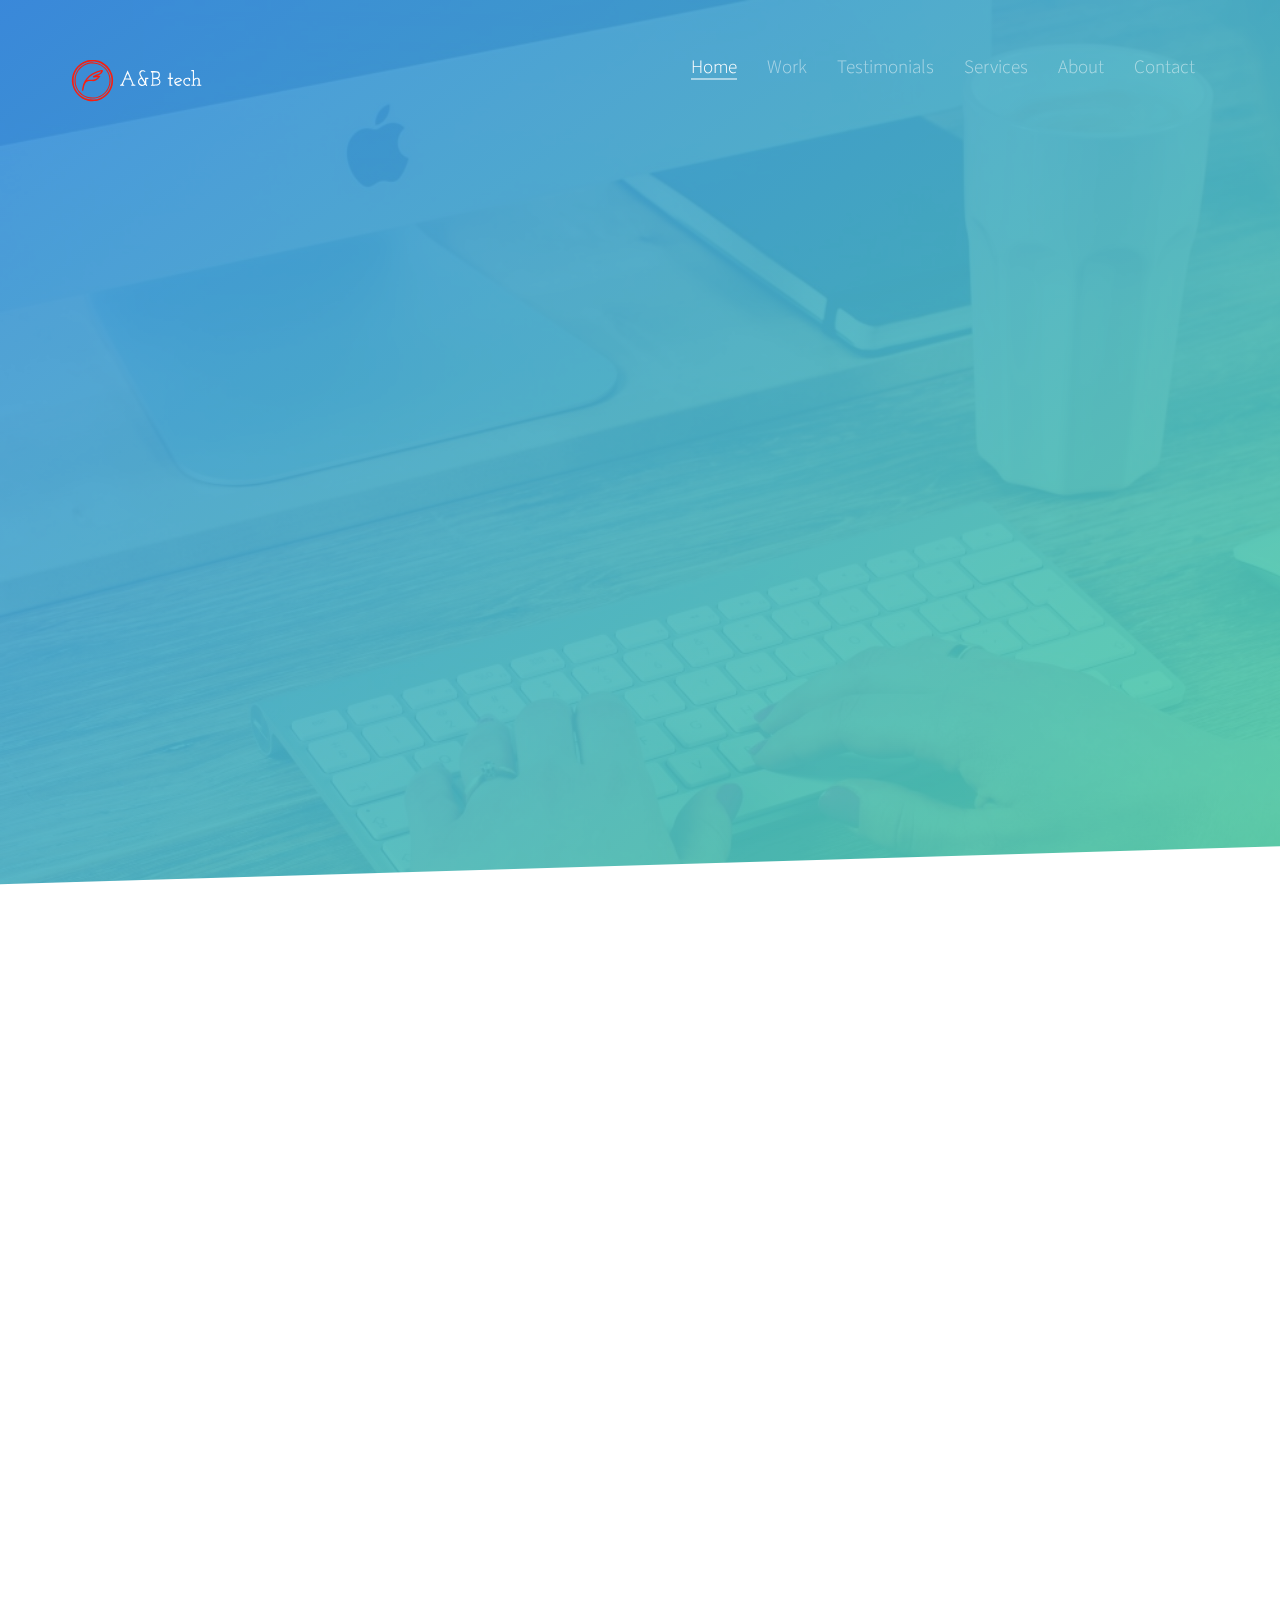
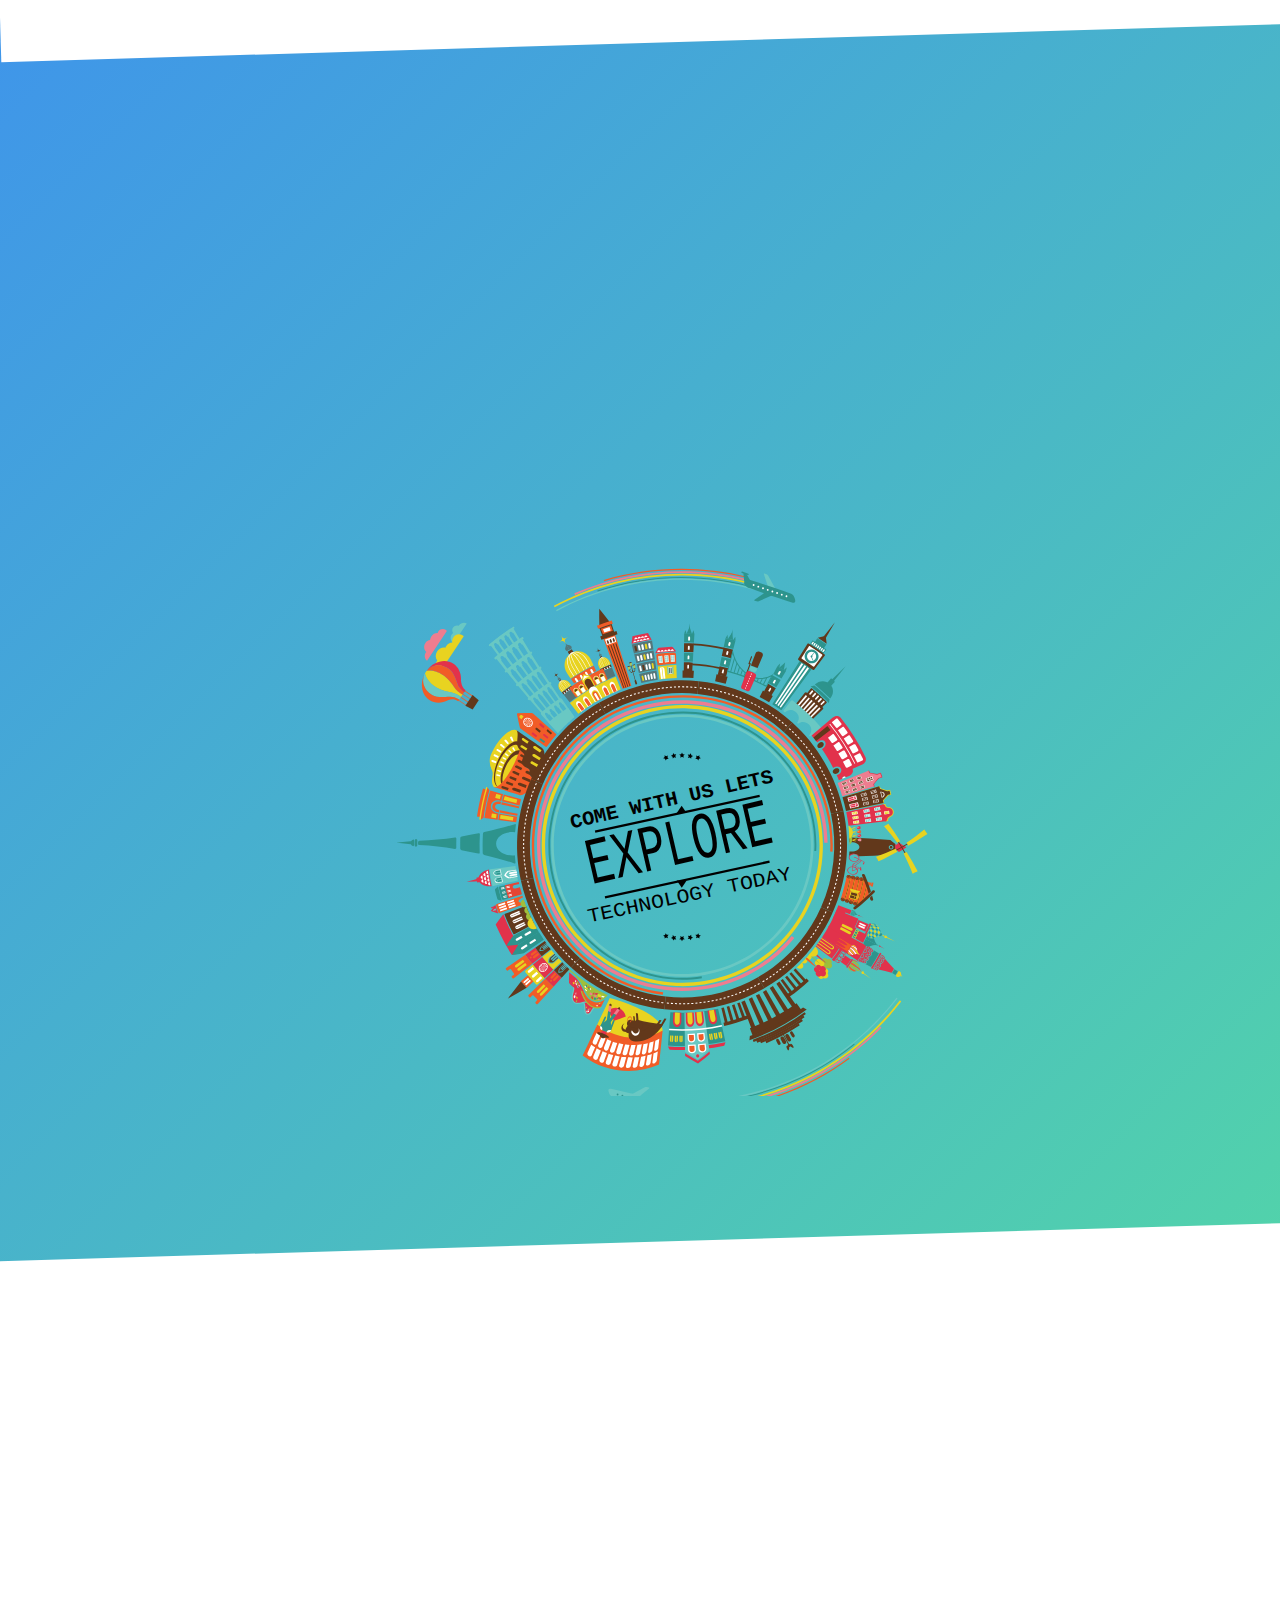
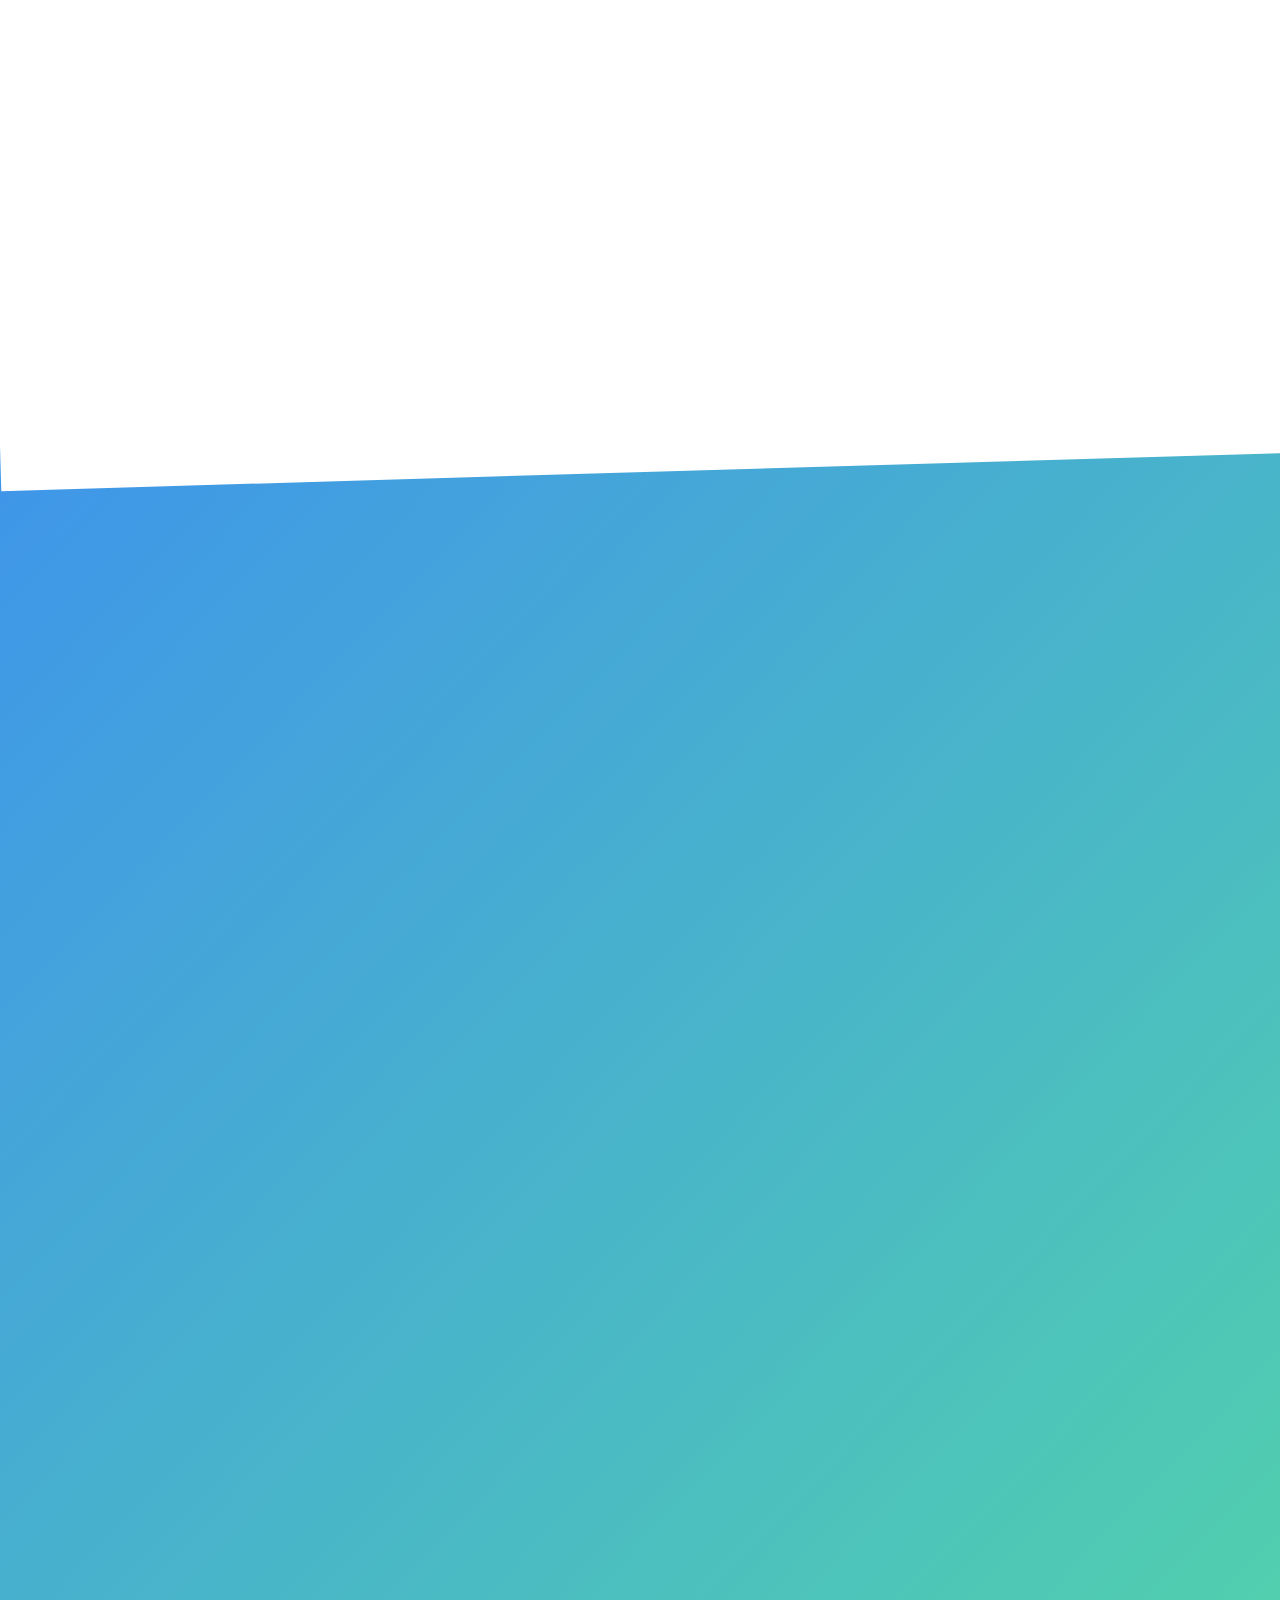
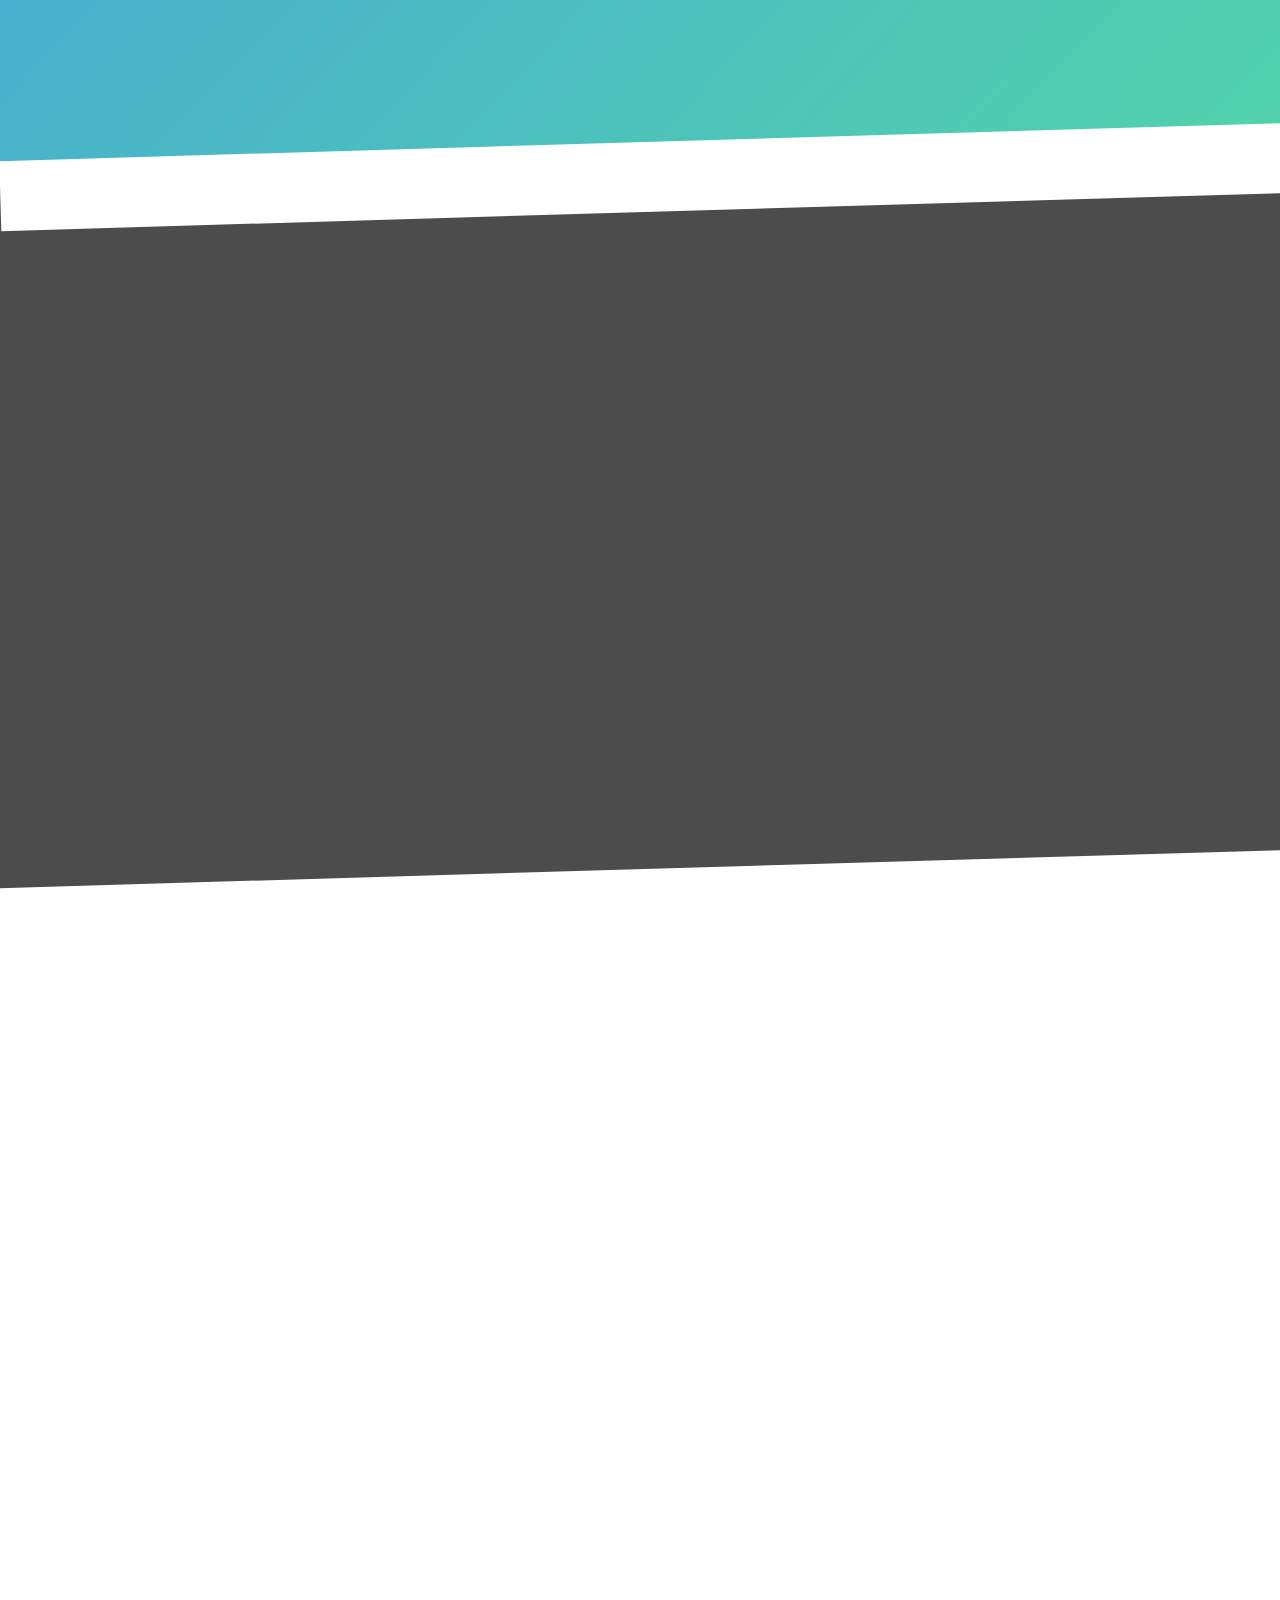
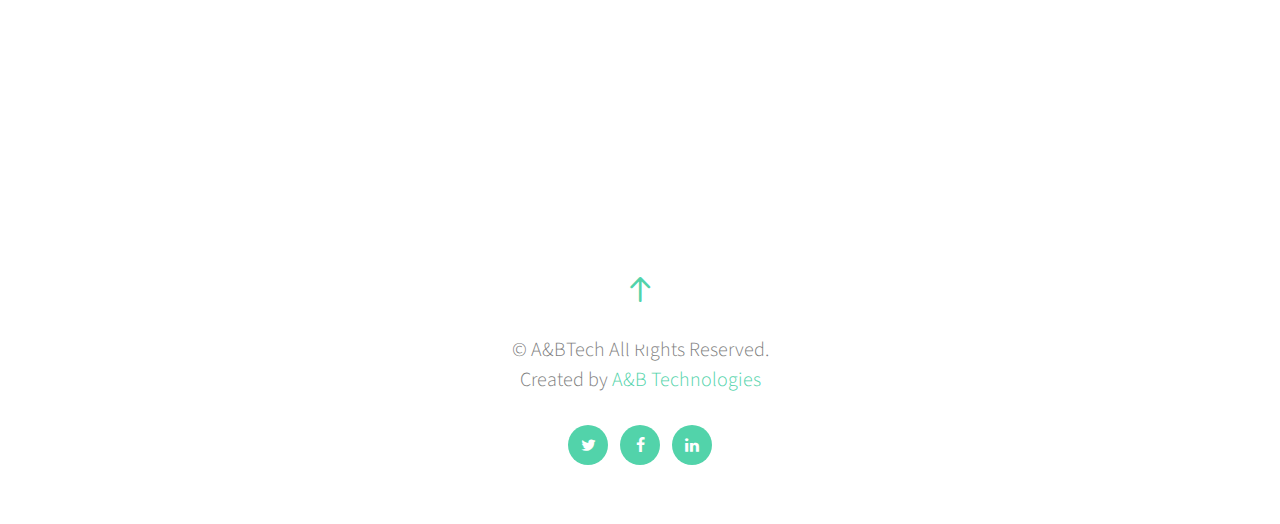
<file: index.html>
<!DOCTYPE html>
<!--[if lt IE 7]>      <html class="no-js lt-ie9 lt-ie8 lt-ie7"> <![endif]-->
<!--[if IE 7]>         <html class="no-js lt-ie9 lt-ie8"> <![endif]-->
<!--[if IE 8]>         <html class="no-js lt-ie9"> <![endif]-->
<!--[if gt IE 8]><!--> <html class="no-js"> <!--<![endif]-->
	<head>
	<meta charset="utf-8">
	<meta http-equiv="X-UA-Compatible" content="IE=edge">
	<title>A&B Tech</title>
	<meta name="viewport" content="width=device-width, initial-scale=1">
	<meta name="description" content="A&B tech is Transforming the way of Talent acquisition with Campus to Corporate Talent Management" />
	<meta name="keywords" content="A&B tech " />
	<meta name="author" content="A&B tech" />
	<meta name="google-site-verification" content="IJgnD3SJ9tbNOowUzAzqerqZwxg0Hjj7BHrt9ZMnrR8" />
	<meta property="og:title" content=""/>
	<meta property="og:image" content=""/>
	<meta property="og:url" content=""/>
	<meta property="og:site_name" content=""/>
	<meta property="og:description" content=""/>
	<meta name="twitter:title" content="" />
	<meta name="twitter:image" content="" />
	<meta name="twitter:url" content="" />
	<meta name="twitter:card" content="" />
		
	<!-- Place favicon.ico and apple-touch-icon.png in the root directory -->
	<link rel="shortcut icon" href="favicon.ico">

	<link href='https://fonts.googleapis.com/css?family=Source+Sans+Pro:400,300,600,400italic,700' rel='stylesheet' type='text/css'>
	
	<!-- Animate.css -->
	<link rel="stylesheet" href="public/css/animate.css">
	<!-- Icomoon Icon Fonts-->
	<link rel="stylesheet" href="public/css/icomoon.css">
	<!-- Simple Line Icons -->
	<link rel="stylesheet" href="public/css/simple-line-icons.css">
	<!-- Magnific Popup -->
	<link rel="stylesheet" href="public/css/magnific-popup.css">
	<!-- Bootstrap  -->
	<link rel="stylesheet" href="public/css/bootstrap.css">

	<!-- 
	Default Theme Style 
	You can change the style.css (default color purple) to one of these styles
	
	1. pink.css
	2. blue.css
	3. turquoise.css
	4. orange.css
	5. lightblue.css
	6. brown.css
	7. green.css

	-->
	<link rel="stylesheet" href="public/css/style.css">

	<!-- Styleswitcher ( This style is for demo purposes only, you may delete this anytime. ) -->
	<!-- <link rel="stylesheet" id="theme-switch" href="css/style.css"> -->
	<!-- Modernizr JS -->
	<script src="public/js/modernizr-2.6.2.min.js"></script>
	<!-- FOR IE9 below -->
	<!--[if lt IE 9]>
	<script src="js/respond.min.js"></script>
	<![endif]-->

	</head>
	<body>
	<header role="banner" id="fh5co-header">
			<div class="container">
				<!-- <div class="row"> -->
			    <nav class="navbar navbar-default">
		        <div class="navbar-header">
		        	<!-- Mobile Toggle Menu Button -->
					<a href="#" class="js-fh5co-nav-toggle fh5co-nav-toggle" data-toggle="collapse" data-target="#navbar" aria-expanded="false" aria-controls="navbar"><i></i></a>
		        	<a href="index.html"><img id="imageID" class="navbar-brand" src="public/images/logos_white.svg"></a> 
		        </div>
		        <div id="navbar" class="navbar-collapse collapse">
		          <ul class="nav navbar-nav navbar-right">
		            <li class="active"><a href="#" data-nav-section="home"><span>Home</span></a></li>
		            <li><a href="#" data-nav-section="work"><span>Work</span></a></li>
		            <li><a href="#" data-nav-section="testimonials"><span>Testimonials</span></a></li>
		            <li><a href="#" data-nav-section="services"><span>Services</span></a></li>
		            <li><a href="#" data-nav-section="about"><span>About</span></a></li>
		            <li><a href="#" data-nav-section="contact"><span>Contact</span></a></li>
		          </ul>
		        </div>
			    </nav>
			  <!-- </div> -->
		  </div>
	</header>

	<section id="fh5co-home" data-section="home" style="background-image: url(public/images/full_image_2.jpg);" data-stellar-background-ratio="0.5">
		<div class="gradient"></div>
		<div class="container">
			<div class="text-wrap">
				<div class="text-inner">
					<div class="row">
						<div class="col-md-8 col-md-offset-2">
							<h1 class="to-animate">We do something you love.</h1>
							<h2 class="to-animate">From Campus Trainings to Corporate Talent Acquisition <a href="#" title="A&BTech">A&BTech</a> Provides a single platform for Candidates & Recruiters.</h2>
						</div>
					</div>
				</div>
			</div>
		</div>
		<div class="slant"></div>
	</section>

	<section id="fh5co-intro">
		<div class="container">
			<div class="row row-bottom-padded-lg">
				<div class="fh5co-block to-animate" style="background-image: url(public/images/img_7.jpg);">
					<div class="overlay-darker"></div>
					<div class="overlay"></div>
					<div class="fh5co-text">
						<i class="fh5co-intro-icon icon-bulb"></i>
						<h2>Plan</h2>
						<p>At A&B, we do not train to gain,
						 but we train so that our students can gain.
						We provide corporate level trainings to students for the purpose of talent acquisition
						</p>
						<!-- <p><a href="#" class="btn btn-primary">Get In Touch</a></p> -->
					</div>
				</div>
				<div class="fh5co-block to-animate" style="background-image: url(public/images/img_8.jpg);">
					<div class="overlay-darker"></div>
					<div class="overlay"></div>
					<div class="fh5co-text">
						<i class="fh5co-intro-icon icon-graduation-cap"></i>
						<h2>Assessment</h2>
						<p>During the training period we will assess the students based on their performance and 
						conduct weekly drills and mock interviews along with HR training.</p>
						<!-- <p><a href="#" class="btn btn-primary">Click Me</a></p> -->
					</div>
				</div>
				<div class="fh5co-block to-animate" style="background-image: url(public/images/img_10.jpg);">
					<div class="overlay-darker"></div>
					<div class="overlay"></div>
					<div class="fh5co-text">
						<i class="fh5co-intro-icon icon-rocket"></i>
						<h2>Excrescence</h2>
						<p>If you know the meaning of Excrescence, you are already there. 
						But if you want to know the meaning, we will help you to be there!!! 
						Our training help you to learn and our placements help us to know, how well you learnt.
						From MNC’s to start-ups, everyone are waiting for you!!!
						</p>
						<!-- <p><a href="#" class="btn btn-primary">Why Us?</a></p> -->
					</div>
				</div>
			</div>
			<div class="row watch-video text-center to-animate">
				<span>Watch the video</span>

				<a href="https://vimeo.com/channels/staffpicks/93951774" class="popup-vimeo btn-video"><i class="icon-play2"></i></a>
			</div>
		</div>
	</section>

	<section id="fh5co-work" data-section="work">
		<div class="container">
			<div class="row">
				<div class="col-md-12 section-heading text-center">
					<h2 class="to-animate">Work</h2>
					<div class="row">
						<div class="col-md-8 col-md-offset-2 subtext to-animate">
							<h3>We At A&B Provide a Wide Range of Leading Technologies Which Makes Companies Easy to Hire Their Talent Who Are Trained On New Tech Stack,So Lets Come And Join The Technology Revolution.</h3>
						</div>
					</div>
				</div>
			</div>
			<div class="row row-bottom-padded-sm">
				<div>
					<img class="imagerwork" src="public/images/work.svg" alt="Image">
				</div>
			</div>
			<div class="row">
				<div class="col-md-12 text-center to-animate">
				</div>
			</div>
		</div>
	</section>

	<section id="fh5co-testimonials" data-section="testimonials">
		<div class="container">
			<div class="row">
				<div class="col-md-12 section-heading text-center">
					<h2 class="to-animate">Testimonials</h2>
					<div class="row">
						<div class="col-md-8 col-md-offset-2 subtext to-animate">
						
						</div>
					</div>
				</div>
			</div>
			<div class="row">
				<div class="col-md-4">
					<div class="box-testimony">
						<blockquote class="to-animate-2">
							<p>&ldquo;"Thanks for your wonderful initiative. You are going to have many professionals' sincere thanks, if listed companies honestly induct independent directors also";</p>
						</blockquote>
						<div class="author to-animate">
							<figure><img src="public/images/person1.jpg" alt="Person"></figure>
							<p>
							K Ramaiah, Secretary & correspondent<span class="subtext">PEC College</span>
							</p>
						</div>
					</div>
				</div>
				<div class="col-md-4">
					<div class="box-testimony">
						<blockquote class="to-animate-2">
							<p>&ldquo;Heartiest congratulations for your new initiative and for implementing an excellent idea that is the need of the hour. I am sure your new website would help promote better standards of corporate world in the country.&rdquo;</p>
						</blockquote>
						<div class="author to-animate">
							<figure><img src="public/images/person2.jpeg" alt="Person"></figure>
							<p>
							John Doe, Senior UI <a href="#" target="_blank">Sp Lessons</a> <span class="subtext">Director</span>
							</p>
						</div>
					</div>
				</div>

				<div class="col-md-4">
					<div class="box-testimony">
						<blockquote class="to-animate-2">
							<p>This Can be you ...</p>
							<!-- <p>&ldquo;Far far away, behind the word mountains, far from the countries Vokalia and Consonantia, there live the blind texts. &rdquo;</p> -->
						</blockquote>
						<div class="author to-animate">
							<figure><img src="public/images/person3.jpg" alt="Person"></figure>
							<!-- <p>
							Chris Nash, Director <a href="#" target="_blank">A&BTech</a> <span class="subtext">Creative Director</span>
							</p> -->
						</div>
					</div>
				</div>
				
				
			</div>
		</div>
	</section>


	<section id="fh5co-services" data-section="services">
		<div class="container">
			<div class="row">
				<div class="col-md-12 section-heading text-left">
					<h2 class=" left-border to-animate">Services</h2>
					<div class="row">
						<div class="col-md-8 subtext to-animate">
							<h3>Phases of Life, teach us how to face life, we believe in this and structured our programme accordingly.</h3>
						</div>
					</div>
				</div>
			</div>
			<div class="row">
				<div class="col-md-6 col-sm-6 fh5co-service to-animate">
					<i class="icon to-animate-2 icon-code"></i>
					<h3>Technical Trainings</h3>
					<p>Due to evolving nature of technology,IT training content is constantly updated and adapted to reflect current market.IT courses reside in a wide variety of curriculum areas, but they are not limited.
					Finally AandB is here to show YOU the right path. 
					</p>
				</div>
				<div class="col-md-6 col-sm-6 fh5co-service to-animate">
					<i class="icon to-animate-2 icon-layers2"></i>
					<h3>Mock Interviews</h3>
					<p>As with every skill, talent, and expertise, the more you do it, the better you’ll be at it. Yes, the old saying is indeed true:<b> Practice makes man perfect</b>- particularly with job interviews. 
					For best results, don’t go into an interview cold. A mock interview can help you formulate smart answers and show you where you are.
					AandB will conduct mock interviews for best and smart answers.
					</p>
				</div>

				<div class="clearfix visible-sm-block"></div>

				<div class="col-md-6 col-sm-6 fh5co-service to-animate">
					<i class="icon to-animate-2 icon-monitor"></i>
					<h3>Testing</h3>
					<p>“Pretty good testing is easy to do but excellent testing is quite hard to do.” A great tester will learn what skills she/he needs to continue to be great, in their own style.” 
					AandB will make you great and perfect.</p>
				</div>
				<div class="col-md-6 col-sm-6 fh5co-service to-animate">
					<i class="icon to-animate-2 icon-people "></i>
					<h3>HR Training</h3>
					<p>To win the marketplace, you must win the workplace.
					At every phase, students are equipped with multiple skills, which help them not to face but to conquer the corporate world.
					Interpersonal skills make the difference between adequate candidates and ideal candidates. AandB will groom the students as ideal candidates
							</p>
				</div>
				
			</div>
		</div>
	</section>
	
	<!-- <section id="fh5co-about" data-section="about">
		<div class="container">
			<div class="row">
				<div class="col-md-12 section-heading text-center">
					<h2 class="to-animate">About</h2>
					<div class="row">
						<div class="col-md-8 col-md-offset-2 subtext to-animate">
							<h3>Far far away, behind the word mountains, far from the countries Vokalia and Consonantia, there live the blind texts.</h3>
						</div>
					</div>
				</div>
			</div>
			<div class="row">
				<div class="col-md-4">
					<div class="fh5co-person text-center to-animate">
						<figure><img src="images/person3.jpg" alt="Image"></figure>
						<h3>Jean Smith</h3>
						<span class="fh5co-position">Web Designer</span>
						<p>Far far away, behind the word mountains, far from the countries Vokalia and Consonantia, there live the blind texts</p>
						<ul class="social social-circle">
							<li><a href="#"><i class="icon-twitter"></i></a></li>
							<li><a href="https://www.facebook.com/AandBTechSharing/"><i class="icon-facebook"></i></a></li>
							<li><a href="#"><i class="icon-dribbble"></i></a></li>
						</ul>
					</div>
				</div>
				<div class="col-md-4">
					<div class="fh5co-person text-center to-animate">
						<figure><img src="images/person3.jpg" alt="Image"></figure>
						<h3>Rob Smith</h3>
						<span class="fh5co-position">Web Developer</span>
						<p>Far far away, behind the word mountains, far from the countries Vokalia and Consonantia, there live the blind texts</p>
						<ul class="social social-circle">
							<li><a href="#"><i class="icon-twitter"></i></a></li>
							<li><a href="https://www.facebook.com/AandBTechSharing/"><i class="icon-facebook"></i></a></li>
							<li><a href="#"><i class="icon-github"></i></a></li>
						</ul>
					</div>
				</div>
				<div class="col-md-4">
					<div class="fh5co-person text-center to-animate">
						<figure><img src="images/person3.jpg" alt="Image"></figure>
						<h3>Larry Ben</h3>
						<span class="fh5co-position">Web Designer</span>
						<p>Far far away, behind the word mountains, far from the countries Vokalia and Consonantia, there live the blind texts</p>
						<ul class="social social-circle">
							<li><a href="#"><i class="icon-twitter"></i></a></li>
							<li><a href="https://www.facebook.com/AandBTechSharing/"><i class="icon-facebook"></i></a></li>
							<li><a href="#"><i class="icon-dribbble"></i></a></li>
						</ul>
					</div>
				</div>
			</div>
		</div>
	</section> -->
	
	<section id="fh5co-counters" style="background-image: url(public/images/full_image_1.jpg);" data-stellar-background-ratio="0.5">
		<div class="fh5co-overlay"></div>
		<div class="container">
			<div class="row">
				<div class="col-md-12 section-heading text-center to-animate">
					<h2>Fun Facts</h2>
				</div>
			</div>
			<div class="row">
				<div class="col-md-3 col-sm-6 col-xs-12">
					<div class="fh5co-counter to-animate">
						<i class="fh5co-counter-icon icon-briefcase to-animate-2"></i>
						<span class="fh5co-counter-number js-counter" data-from="0" data-to="89" data-speed="5000" data-refresh-interval="50">89</span>
						<span class="fh5co-counter-label">Finished projects</span>
					</div>
				</div>
				<div class="col-md-3 col-sm-6 col-xs-12">
					<div class="fh5co-counter to-animate">
						<i class="fh5co-counter-icon icon-code to-animate-2"></i>
						<span class="fh5co-counter-number js-counter" data-from="0" data-to="2343409" data-speed="5000" data-refresh-interval="50">2343409</span>
						<span class="fh5co-counter-label">Line of codes</span>
					</div>
				</div>
				<div class="col-md-3 col-sm-6 col-xs-12">
					<div class="fh5co-counter to-animate">
						<i class="fh5co-counter-icon icon-cup to-animate-2"></i>
						<span class="fh5co-counter-number js-counter" data-from="0" data-to="1302" data-speed="5000" data-refresh-interval="50">1302</span>
						<span class="fh5co-counter-label">Cup of coffees</span>
					</div>
				</div>
				<div class="col-md-3 col-sm-6 col-xs-12">
					<div class="fh5co-counter to-animate">
						<i class="fh5co-counter-icon icon-people to-animate-2"></i>
						<span class="fh5co-counter-number js-counter" data-from="0" data-to="52" data-speed="5000" data-refresh-interval="50">52</span>
						<span class="fh5co-counter-label">Happy clients</span>
					</div>
				</div>
			</div>
		</div>
	</section>

	<section id="fh5co-contact" data-section="contact">
		<div class="container">
			<div class="row">
				<div class="col-md-12 section-heading text-center">
					<h2 class="to-animate">Get In Touch</h2>
					<div class="row">
						<div class="col-md-8 col-md-offset-2 subtext to-animate">
							<h3>We are here to answer any questions you may have about our work ,Reach out to us and we'll respond as soon as we can</h3>
						</div>
					</div>
				</div>
			</div>
			<div class="row row-bottom-padded-md">
				<div class="col-md-6 to-animate">
					<h3>Contact Info</h3>
					<ul class="fh5co-contact-info">
						<li class="fh5co-contact-address ">
							<i class="icon-home"></i>
							<b>A&B Technologies </b><br>
							Green Pride Apartments <br>
							Pipeline Road,Hafizpet,<br>Serilingampally,Hyderabad - 500049
						</li>
						<!-- <li><i class="icon-phone"></i> (123) 465-6789</li> -->
						<li><i class="icon-envelope"></i><a href="mailto:admin@aandb.in&subject=enquiry%20about%20A%26BTech&body=Hi%20A%26B%20Team">admin@aandb.in</a></li>
						<li><i class="icon-globe"></i> <a href="#" target="_blank">A&BTech</a></li>
					</ul>
				</div>

				<div class="col-md-6 to-animate">
					<h3>Contact Form</h3>
					<div class="form-group ">
						<label for="name" class="sr-only">Name</label>
						<input id="name" class="form-control" placeholder="Name" type="text">
					</div>
					<div class="form-group ">
						<label for="email" class="sr-only">Email</label>
						<input id="email" class="form-control" placeholder="Email" type="email">
					</div>
					<div class="form-group ">
						<label for="phone" class="sr-only">Phone</label>
						<input id="phone" class="form-control" placeholder="Phone" type="text">
					</div>
					<div class="form-group ">
						<label for="message" class="sr-only">Message</label>
						<textarea name="" id="message" cols="30" rows="5" class="form-control" placeholder="Message"></textarea>
					</div>
					<div class="form-group ">
						<input class="btn btn-primary btn-lg" value="Send Message" type="submit">
					</div>
					</div>
				</div>

			</div>
		</div>
		<!-- <div id="map" class="to-animate"></div> -->
	</section>
	
	
	<footer id="footer" role="contentinfo">
		<a href="#" class="gotop js-gotop"><i class="icon-arrow-up2"></i></a>
		<div class="container">
			<div class="">
				<div class="col-md-12 text-center">
					<p>&copy; A&BTech All Rights Reserved. <br>Created by <a href="#">A&B Technologies</a></p>
					
				</div>
			</div>
			<div class="row">
				<div class="col-md-12 text-center">
					<ul class="social social-circle">
						<li><a href="#"><i class="icon-twitter"></i></a></li>
						<li><a href="https://www.facebook.com/AandBTechSharing/" target="blank"> <i class="icon-facebook"></i></a></li>
						<li><a href="https://www.linkedin.com/company/aabtech"><i class="icon-linkedin"></i></a></li>
					</ul>
				</div>
			</div>
		</div>
	</footer>
	
	<!-- <social icon></social> -->
	<!-- <div id="colour-variations">
		<a class="option-toggle"><i class="icon-tag2"></i></a>
		<h3>Preset Colors</h3>
		<ul>
			<li>
				<a href="javascript: void(0);" data-theme="style">
					<span style="background: #3f95ea;"></span>
					<span style="background: #52d3aa;"></span>
					<span style="background: #f2f2f2;"></span>
				</a>
			</li>
			<li>
				<a href="javascript: void(0);" data-theme="style2">
					<span style="background: #329998;"></span>
					<span style="background: #6cc99c;"></span>
					<span style="background: #f2f2f2;"></span>
				</a>
			</li>
			<li>
				<a href="javascript: void(0);" data-theme="style3">
					<span style="background: #9f466e;"></span>
					<span style="background: #c24d67;"></span>
					<span style="background: #f2f2f2;"></span>
				</a>
			</li>
			<li>
				<a href="javascript: void(0);" data-theme="style4">
					<span style="background: #21825C;"></span>
					<span style="background: #A4D792;"></span>
					<span style="background: #f2f2f2;"></span>
				</a>
			</li>
			
		</ul>
	</div> -->
	<!-- End -->

	
	<!-- jQuery -->
	<script src="public/js/jquery.min.js"></script>
	<!-- jQuery Easing -->
	<script src="public/js/jquery.easing.1.3.js"></script>
	<!-- Bootstrap -->
	<script src="public/js/bootstrap.min.js"></script>
	<!-- Waypoints -->
	<script src="public/js/jquery.waypoints.min.js"></script>
	<!-- Stellar Parallax -->
	<script src="public/js/jquery.stellar.min.js"></script>
	<!-- Counter -->
	<script src="public/js/jquery.countTo.js"></script>
	<!-- Magnific Popup -->
	<script src="public/js/jquery.magnific-popup.min.js"></script>
	<script src="public/js/magnific-popup-options.js"></script>
	<!-- Google Map -->
	<!-- For demo purposes only styleswitcher ( You may delete this anytime ) -->
	<!-- <script src="js/jquery.style.switcher.js"></script> -->
	<!-- <script>
		$(function(){
			$('#colour-variations ul').styleSwitcher({
				defaultThemeId: 'theme-switch',
				hasPreview: false,
				cookie: {
		          	expires: 30,
		          	isManagingLoad: true
		      	}
			});	
			$('.option-toggle').click(function() {
				$('#colour-variations').toggleClass('sleep');
			});
		});
	</script> -->
	<!-- End demo purposes only -->

	<!-- Main JS (Do not remove) -->
	<script src="public/js/main.js"></script>

	</body>
</html>
</file>
<file: public/css/icomoon.css>
@font-face {
	font-family: 'icomoon';
	src:url('../fonts/icomoon/icomoon.eot?qtatmt');
	src:url('../fonts/icomoon/icomoon.eot?qtatmt#iefix') format('embedded-opentype'),
		url('../fonts/icomoon/icomoon.ttf?qtatmt') format('truetype'),
		url('../fonts/icomoon/icomoon.woff?qtatmt') format('woff'),
		url('../fonts/icomoon/icomoon.svg?qtatmt#icomoon') format('svg');
	font-weight: normal;
	font-style: normal;
}

[class^="icon-"], [class*=" icon-"] {
	font-family: 'icomoon';
	speak: none;
	font-style: normal;
	font-weight: normal;
	font-variant: normal;
	text-transform: none;
	line-height: 1;

	/* Better Font Rendering =========== */
	-webkit-font-smoothing: antialiased;
	-moz-osx-font-smoothing: grayscale;
}

.icon-glass:before {
	content: "\f000";
}
.icon-music:before {
	content: "\f001";
}
.icon-search2:before {
	content: "\f002";
}
.icon-envelope-o:before {
	content: "\f003";
}
.icon-heart:before {
	content: "\f004";
}
.icon-star:before {
	content: "\f005";
}
.icon-star-o:before {
	content: "\f006";
}
.icon-user:before {
	content: "\f007";
}
.icon-film:before {
	content: "\f008";
}
.icon-th-large:before {
	content: "\f009";
}
.icon-th:before {
	content: "\f00a";
}
.icon-th-list:before {
	content: "\f00b";
}
.icon-check:before {
	content: "\f00c";
}
.icon-close:before {
	content: "\f00d";
}
.icon-remove:before {
	content: "\f00d";
}
.icon-times:before {
	content: "\f00d";
}
.icon-search-plus:before {
	content: "\f00e";
}
.icon-search-minus:before {
	content: "\f010";
}
.icon-power-off:before {
	content: "\f011";
}
.icon-signal:before {
	content: "\f012";
}
.icon-cog:before {
	content: "\f013";
}
.icon-gear:before {
	content: "\f013";
}
.icon-trash-o:before {
	content: "\f014";
}
.icon-home:before {
	content: "\f015";
}
.icon-file-o:before {
	content: "\f016";
}
.icon-clock-o:before {
	content: "\f017";
}
.icon-road:before {
	content: "\f018";
}
.icon-download:before {
	content: "\f019";
}
.icon-arrow-circle-o-down:before {
	content: "\f01a";
}
.icon-arrow-circle-o-up:before {
	content: "\f01b";
}
.icon-inbox:before {
	content: "\f01c";
}
.icon-play-circle-o:before {
	content: "\f01d";
}
.icon-repeat2:before {
	content: "\f01e";
}
.icon-rotate-right:before {
	content: "\f01e";
}
.icon-refresh:before {
	content: "\f021";
}
.icon-list-alt:before {
	content: "\f022";
}
.icon-lock:before {
	content: "\f023";
}
.icon-flag:before {
	content: "\f024";
}
.icon-headphones:before {
	content: "\f025";
}
.icon-volume-off:before {
	content: "\f026";
}
.icon-volume-down:before {
	content: "\f027";
}
.icon-volume-up:before {
	content: "\f028";
}
.icon-qrcode:before {
	content: "\f029";
}
.icon-barcode:before {
	content: "\f02a";
}
.icon-tag:before {
	content: "\f02b";
}
.icon-tags:before {
	content: "\f02c";
}
.icon-book:before {
	content: "\f02d";
}
.icon-bookmark:before {
	content: "\f02e";
}
.icon-print:before {
	content: "\f02f";
}
.icon-camera:before {
	content: "\f030";
}
.icon-font:before {
	content: "\f031";
}
.icon-bold:before {
	content: "\f032";
}
.icon-italic:before {
	content: "\f033";
}
.icon-text-height:before {
	content: "\f034";
}
.icon-text-width:before {
	content: "\f035";
}
.icon-align-left:before {
	content: "\f036";
}
.icon-align-center2:before {
	content: "\f037";
}
.icon-align-right:before {
	content: "\f038";
}
.icon-align-justify2:before {
	content: "\f039";
}
.icon-list:before {
	content: "\f03a";
}
.icon-dedent:before {
	content: "\f03b";
}
.icon-outdent:before {
	content: "\f03b";
}
.icon-indent:before {
	content: "\f03c";
}
.icon-video-camera:before {
	content: "\f03d";
}
.icon-image:before {
	content: "\f03e";
}
.icon-photo:before {
	content: "\f03e";
}
.icon-picture-o:before {
	content: "\f03e";
}
.icon-pencil:before {
	content: "\f040";
}
.icon-map-marker:before {
	content: "\f041";
}
.icon-adjust:before {
	content: "\f042";
}
.icon-tint:before {
	content: "\f043";
}
.icon-edit:before {
	content: "\f044";
}
.icon-pencil-square-o:before {
	content: "\f044";
}
.icon-share-square-o:before {
	content: "\f045";
}
.icon-check-square-o:before {
	content: "\f046";
}
.icon-arrows:before {
	content: "\f047";
}
.icon-step-backward:before {
	content: "\f048";
}
.icon-fast-backward:before {
	content: "\f049";
}
.icon-backward:before {
	content: "\f04a";
}
.icon-play2:before {
	content: "\f04b";
}
.icon-pause2:before {
	content: "\f04c";
}
.icon-stop2:before {
	content: "\f04d";
}
.icon-forward:before {
	content: "\f04e";
}
.icon-fast-forward2:before {
	content: "\f050";
}
.icon-step-forward:before {
	content: "\f051";
}
.icon-eject:before {
	content: "\f052";
}
.icon-chevron-left:before {
	content: "\f053";
}
.icon-chevron-right:before {
	content: "\f054";
}
.icon-plus-circle:before {
	content: "\f055";
}
.icon-minus-circle:before {
	content: "\f056";
}
.icon-times-circle:before {
	content: "\f057";
}
.icon-check-circle:before {
	content: "\f058";
}
.icon-question-circle:before {
	content: "\f059";
}
.icon-info-circle:before {
	content: "\f05a";
}
.icon-crosshairs:before {
	content: "\f05b";
}
.icon-times-circle-o:before {
	content: "\f05c";
}
.icon-check-circle-o:before {
	content: "\f05d";
}
.icon-ban2:before {
	content: "\f05e";
}
.icon-arrow-left:before {
	content: "\f060";
}
.icon-arrow-right:before {
	content: "\f061";
}
.icon-arrow-up:before {
	content: "\f062";
}
.icon-arrow-down:before {
	content: "\f063";
}
.icon-mail-forward:before {
	content: "\f064";
}
.icon-share:before {
	content: "\f064";
}
.icon-expand2:before {
	content: "\f065";
}
.icon-compress:before {
	content: "\f066";
}
.icon-plus:before {
	content: "\f067";
}
.icon-minus:before {
	content: "\f068";
}
.icon-asterisk:before {
	content: "\f069";
}
.icon-exclamation-circle:before {
	content: "\f06a";
}
.icon-gift:before {
	content: "\f06b";
}
.icon-leaf:before {
	content: "\f06c";
}
.icon-fire:before {
	content: "\f06d";
}
.icon-eye:before {
	content: "\f06e";
}
.icon-eye-slash:before {
	content: "\f070";
}
.icon-exclamation-triangle:before {
	content: "\f071";
}
.icon-warning:before {
	content: "\f071";
}
.icon-plane:before {
	content: "\f072";
}
.icon-calendar:before {
	content: "\f073";
}
.icon-random:before {
	content: "\f074";
}
.icon-comment:before {
	content: "\f075";
}
.icon-magnet:before {
	content: "\f076";
}
.icon-chevron-up:before {
	content: "\f077";
}
.icon-chevron-down:before {
	content: "\f078";
}
.icon-retweet:before {
	content: "\f079";
}
.icon-shopping-cart:before {
	content: "\f07a";
}
.icon-folder:before {
	content: "\f07b";
}
.icon-folder-open:before {
	content: "\f07c";
}
.icon-arrows-v:before {
	content: "\f07d";
}
.icon-arrows-h:before {
	content: "\f07e";
}
.icon-bar-chart:before {
	content: "\f080";
}
.icon-bar-chart-o:before {
	content: "\f080";
}
.icon-twitter-square:before {
	content: "\f081";
}
.icon-facebook-square:before {
	content: "\f082";
}
.icon-camera-retro:before {
	content: "\f083";
}
.icon-key:before {
	content: "\f084";
}
.icon-cogs:before {
	content: "\f085";
}
.icon-gears:before {
	content: "\f085";
}
.icon-comments:before {
	content: "\f086";
}
.icon-thumbs-o-up:before {
	content: "\f087";
}
.icon-thumbs-o-down:before {
	content: "\f088";
}
.icon-star-half:before {
	content: "\f089";
}
.icon-heart-o:before {
	content: "\f08a";
}
.icon-sign-out:before {
	content: "\f08b";
}
.icon-linkedin-square:before {
	content: "\f08c";
}
.icon-thumb-tack:before {
	content: "\f08d";
}
.icon-external-link:before {
	content: "\f08e";
}
.icon-sign-in:before {
	content: "\f090";
}
.icon-trophy:before {
	content: "\f091";
}
.icon-github-square:before {
	content: "\f092";
}
.icon-upload:before {
	content: "\f093";
}
.icon-lemon-o:before {
	content: "\f094";
}
.icon-phone:before {
	content: "\f095";
}
.icon-square-o:before {
	content: "\f096";
}
.icon-bookmark-o:before {
	content: "\f097";
}
.icon-phone-square:before {
	content: "\f098";
}
.icon-twitter:before {
	content: "\f099";
}
.icon-facebook:before {
	content: "\f09a";
}
.icon-facebook-f:before {
	content: "\f09a";
}
.icon-github:before {
	content: "\f09b";
}
.icon-unlock2:before {
	content: "\f09c";
}
.icon-credit-card:before {
	content: "\f09d";
}
.icon-feed:before {
	content: "\f09e";
}
.icon-rss:before {
	content: "\f09e";
}
.icon-hdd-o:before {
	content: "\f0a0";
}
.icon-bullhorn:before {
	content: "\f0a1";
}
.icon-bell-o:before {
	content: "\f0a2";
}
.icon-certificate:before {
	content: "\f0a3";
}
.icon-hand-o-right:before {
	content: "\f0a4";
}
.icon-hand-o-left:before {
	content: "\f0a5";
}
.icon-hand-o-up:before {
	content: "\f0a6";
}
.icon-hand-o-down:before {
	content: "\f0a7";
}
.icon-arrow-circle-left:before {
	content: "\f0a8";
}
.icon-arrow-circle-right:before {
	content: "\f0a9";
}
.icon-arrow-circle-up:before {
	content: "\f0aa";
}
.icon-arrow-circle-down:before {
	content: "\f0ab";
}
.icon-globe:before {
	content: "\f0ac";
}
.icon-wrench:before {
	content: "\f0ad";
}
.icon-tasks:before {
	content: "\f0ae";
}
.icon-filter:before {
	content: "\f0b0";
}
.icon-briefcase:before {
	content: "\f0b1";
}
.icon-arrows-alt:before {
	content: "\f0b2";
}
.icon-group:before {
	content: "\f0c0";
}
.icon-users:before {
	content: "\f0c0";
}
.icon-chain:before {
	content: "\f0c1";
}
.icon-link:before {
	content: "\f0c1";
}
.icon-cloud:before {
	content: "\f0c2";
}
.icon-flask:before {
	content: "\f0c3";
}
.icon-cut:before {
	content: "\f0c4";
}
.icon-scissors:before {
	content: "\f0c4";
}
.icon-copy:before {
	content: "\f0c5";
}
.icon-files-o:before {
	content: "\f0c5";
}
.icon-paperclip:before {
	content: "\f0c6";
}
.icon-floppy-o:before {
	content: "\f0c7";
}
.icon-save:before {
	content: "\f0c7";
}
.icon-square:before {
	content: "\f0c8";
}
.icon-bars:before {
	content: "\f0c9";
}
.icon-navicon:before {
	content: "\f0c9";
}
.icon-reorder:before {
	content: "\f0c9";
}
.icon-list-ul:before {
	content: "\f0ca";
}
.icon-list-ol:before {
	content: "\f0cb";
}
.icon-strikethrough:before {
	content: "\f0cc";
}
.icon-underline:before {
	content: "\f0cd";
}
.icon-table:before {
	content: "\f0ce";
}
.icon-magic:before {
	content: "\f0d0";
}
.icon-truck:before {
	content: "\f0d1";
}
.icon-pinterest:before {
	content: "\f0d2";
}
.icon-pinterest-square:before {
	content: "\f0d3";
}
.icon-google-plus-square:before {
	content: "\f0d4";
}
.icon-google-plus:before {
	content: "\f0d5";
}
.icon-money:before {
	content: "\f0d6";
}
.icon-caret-down:before {
	content: "\f0d7";
}
.icon-caret-up:before {
	content: "\f0d8";
}
.icon-caret-left:before {
	content: "\f0d9";
}
.icon-caret-right:before {
	content: "\f0da";
}
.icon-columns2:before {
	content: "\f0db";
}
.icon-sort:before {
	content: "\f0dc";
}
.icon-unsorted:before {
	content: "\f0dc";
}
.icon-sort-desc:before {
	content: "\f0dd";
}
.icon-sort-down:before {
	content: "\f0dd";
}
.icon-sort-asc:before {
	content: "\f0de";
}
.icon-sort-up:before {
	content: "\f0de";
}
.icon-envelope:before {
	content: "\f0e0";
}
.icon-linkedin:before {
	content: "\f0e1";
}
.icon-rotate-left:before {
	content: "\f0e2";
}
.icon-undo:before {
	content: "\f0e2";
}
.icon-gavel:before {
	content: "\f0e3";
}
.icon-legal:before {
	content: "\f0e3";
}
.icon-dashboard:before {
	content: "\f0e4";
}
.icon-tachometer:before {
	content: "\f0e4";
}
.icon-comment-o:before {
	content: "\f0e5";
}
.icon-comments-o:before {
	content: "\f0e6";
}
.icon-bolt:before {
	content: "\f0e7";
}
.icon-flash:before {
	content: "\f0e7";
}
.icon-sitemap:before {
	content: "\f0e8";
}
.icon-umbrella2:before {
	content: "\f0e9";
}
.icon-clipboard:before {
	content: "\f0ea";
}
.icon-paste:before {
	content: "\f0ea";
}
.icon-lightbulb-o:before {
	content: "\f0eb";
}
.icon-exchange:before {
	content: "\f0ec";
}
.icon-cloud-download2:before {
	content: "\f0ed";
}
.icon-cloud-upload2:before {
	content: "\f0ee";
}
.icon-user-md:before {
	content: "\f0f0";
}
.icon-stethoscope:before {
	content: "\f0f1";
}
.icon-suitcase:before {
	content: "\f0f2";
}
.icon-bell:before {
	content: "\f0f3";
}
.icon-coffee:before {
	content: "\f0f4";
}
.icon-cutlery:before {
	content: "\f0f5";
}
.icon-file-text-o:before {
	content: "\f0f6";
}
.icon-building-o:before {
	content: "\f0f7";
}
.icon-hospital-o:before {
	content: "\f0f8";
}
.icon-ambulance:before {
	content: "\f0f9";
}
.icon-medkit:before {
	content: "\f0fa";
}
.icon-fighter-jet:before {
	content: "\f0fb";
}
.icon-beer:before {
	content: "\f0fc";
}
.icon-h-square:before {
	content: "\f0fd";
}
.icon-plus-square:before {
	content: "\f0fe";
}
.icon-angle-double-left:before {
	content: "\f100";
}
.icon-angle-double-right:before {
	content: "\f101";
}
.icon-angle-double-up:before {
	content: "\f102";
}
.icon-angle-double-down:before {
	content: "\f103";
}
.icon-angle-left:before {
	content: "\f104";
}
.icon-angle-right:before {
	content: "\f105";
}
.icon-angle-up:before {
	content: "\f106";
}
.icon-angle-down:before {
	content: "\f107";
}
.icon-desktop:before {
	content: "\f108";
}
.icon-laptop:before {
	content: "\f109";
}
.icon-tablet:before {
	content: "\f10a";
}
.icon-mobile:before {
	content: "\f10b";
}
.icon-mobile-phone:before {
	content: "\f10b";
}
.icon-circle-o:before {
	content: "\f10c";
}
.icon-quote-left:before {
	content: "\f10d";
}
.icon-quote-right:before {
	content: "\f10e";
}
.icon-spinner:before {
	content: "\f110";
}
.icon-circle:before {
	content: "\f111";
}
.icon-mail-reply:before {
	content: "\f112";
}
.icon-reply:before {
	content: "\f112";
}
.icon-github-alt:before {
	content: "\f113";
}
.icon-folder-o:before {
	content: "\f114";
}
.icon-folder-open-o:before {
	content: "\f115";
}
.icon-smile-o:before {
	content: "\f118";
}
.icon-frown-o:before {
	content: "\f119";
}
.icon-meh-o:before {
	content: "\f11a";
}
.icon-gamepad:before {
	content: "\f11b";
}
.icon-keyboard-o:before {
	content: "\f11c";
}
.icon-flag-o:before {
	content: "\f11d";
}
.icon-flag-checkered:before {
	content: "\f11e";
}
.icon-terminal:before {
	content: "\f120";
}
.icon-code:before {
	content: "\f121";
}
.icon-mail-reply-all:before {
	content: "\f122";
}
.icon-reply-all:before {
	content: "\f122";
}
.icon-star-half-empty:before {
	content: "\f123";
}
.icon-star-half-full:before {
	content: "\f123";
}
.icon-star-half-o:before {
	content: "\f123";
}
.icon-location-arrow:before {
	content: "\f124";
}
.icon-crop:before {
	content: "\f125";
}
.icon-code-fork:before {
	content: "\f126";
}
.icon-chain-broken:before {
	content: "\f127";
}
.icon-unlink:before {
	content: "\f127";
}
.icon-question:before {
	content: "\f128";
}
.icon-info:before {
	content: "\f129";
}
.icon-exclamation:before {
	content: "\f12a";
}
.icon-superscript:before {
	content: "\f12b";
}
.icon-subscript:before {
	content: "\f12c";
}
.icon-eraser:before {
	content: "\f12d";
}
.icon-puzzle-piece:before {
	content: "\f12e";
}
.icon-microphone2:before {
	content: "\f130";
}
.icon-microphone-slash:before {
	content: "\f131";
}
.icon-shield:before {
	content: "\f132";
}
.icon-calendar-o:before {
	content: "\f133";
}
.icon-fire-extinguisher:before {
	content: "\f134";
}
.icon-rocket:before {
	content: "\f135";
}
.icon-maxcdn:before {
	content: "\f136";
}
.icon-chevron-circle-left:before {
	content: "\f137";
}
.icon-chevron-circle-right:before {
	content: "\f138";
}
.icon-chevron-circle-up:before {
	content: "\f139";
}
.icon-chevron-circle-down:before {
	content: "\f13a";
}
.icon-html5:before {
	content: "\f13b";
}
.icon-css3:before {
	content: "\f13c";
}
.icon-anchor2:before {
	content: "\f13d";
}
.icon-unlock-alt:before {
	content: "\f13e";
}
.icon-bullseye:before {
	content: "\f140";
}
.icon-ellipsis-h:before {
	content: "\f141";
}
.icon-ellipsis-v:before {
	content: "\f142";
}
.icon-rss-square:before {
	content: "\f143";
}
.icon-play-circle:before {
	content: "\f144";
}
.icon-ticket:before {
	content: "\f145";
}
.icon-minus-square:before {
	content: "\f146";
}
.icon-minus-square-o:before {
	content: "\f147";
}
.icon-level-up:before {
	content: "\f148";
}
.icon-level-down:before {
	content: "\f149";
}
.icon-check-square:before {
	content: "\f14a";
}
.icon-pencil-square:before {
	content: "\f14b";
}
.icon-external-link-square:before {
	content: "\f14c";
}
.icon-share-square:before {
	content: "\f14d";
}
.icon-compass:before {
	content: "\f14e";
}
.icon-caret-square-o-down:before {
	content: "\f150";
}
.icon-toggle-down:before {
	content: "\f150";
}
.icon-caret-square-o-up:before {
	content: "\f151";
}
.icon-toggle-up:before {
	content: "\f151";
}
.icon-caret-square-o-right:before {
	content: "\f152";
}
.icon-toggle-right:before {
	content: "\f152";
}
.icon-eur:before {
	content: "\f153";
}
.icon-euro:before {
	content: "\f153";
}
.icon-gbp:before {
	content: "\f154";
}
.icon-dollar:before {
	content: "\f155";
}
.icon-usd:before {
	content: "\f155";
}
.icon-inr:before {
	content: "\f156";
}
.icon-rupee:before {
	content: "\f156";
}
.icon-cny:before {
	content: "\f157";
}
.icon-jpy:before {
	content: "\f157";
}
.icon-rmb:before {
	content: "\f157";
}
.icon-yen:before {
	content: "\f157";
}
.icon-rouble:before {
	content: "\f158";
}
.icon-rub:before {
	content: "\f158";
}
.icon-ruble:before {
	content: "\f158";
}
.icon-krw:before {
	content: "\f159";
}
.icon-won:before {
	content: "\f159";
}
.icon-bitcoin:before {
	content: "\f15a";
}
.icon-btc:before {
	content: "\f15a";
}
.icon-file2:before {
	content: "\f15b";
}
.icon-file-text:before {
	content: "\f15c";
}
.icon-sort-alpha-asc:before {
	content: "\f15d";
}
.icon-sort-alpha-desc:before {
	content: "\f15e";
}
.icon-sort-amount-asc:before {
	content: "\f160";
}
.icon-sort-amount-desc:before {
	content: "\f161";
}
.icon-sort-numeric-asc:before {
	content: "\f162";
}
.icon-sort-numeric-desc:before {
	content: "\f163";
}
.icon-thumbs-up:before {
	content: "\f164";
}
.icon-thumbs-down:before {
	content: "\f165";
}
.icon-youtube-square:before {
	content: "\f166";
}
.icon-youtube:before {
	content: "\f167";
}
.icon-xing:before {
	content: "\f168";
}
.icon-xing-square:before {
	content: "\f169";
}
.icon-youtube-play:before {
	content: "\f16a";
}
.icon-dropbox:before {
	content: "\f16b";
}
.icon-stack-overflow:before {
	content: "\f16c";
}
.icon-instagram:before {
	content: "\f16d";
}
.icon-flickr:before {
	content: "\f16e";
}
.icon-adn:before {
	content: "\f170";
}
.icon-bitbucket:before {
	content: "\f171";
}
.icon-bitbucket-square:before {
	content: "\f172";
}
.icon-tumblr:before {
	content: "\f173";
}
.icon-tumblr-square:before {
	content: "\f174";
}
.icon-long-arrow-down:before {
	content: "\f175";
}
.icon-long-arrow-up:before {
	content: "\f176";
}
.icon-long-arrow-left:before {
	content: "\f177";
}
.icon-long-arrow-right:before {
	content: "\f178";
}
.icon-apple:before {
	content: "\f179";
}
.icon-windows:before {
	content: "\f17a";
}
.icon-android:before {
	content: "\f17b";
}
.icon-linux:before {
	content: "\f17c";
}
.icon-dribbble:before {
	content: "\f17d";
}
.icon-skype:before {
	content: "\f17e";
}
.icon-foursquare:before {
	content: "\f180";
}
.icon-trello:before {
	content: "\f181";
}
.icon-female:before {
	content: "\f182";
}
.icon-male:before {
	content: "\f183";
}
.icon-gittip:before {
	content: "\f184";
}
.icon-gratipay:before {
	content: "\f184";
}
.icon-sun-o:before {
	content: "\f185";
}
.icon-moon-o:before {
	content: "\f186";
}
.icon-archive:before {
	content: "\f187";
}
.icon-bug:before {
	content: "\f188";
}
.icon-vk:before {
	content: "\f189";
}
.icon-weibo:before {
	content: "\f18a";
}
.icon-renren:before {
	content: "\f18b";
}
.icon-pagelines:before {
	content: "\f18c";
}
.icon-stack-exchange:before {
	content: "\f18d";
}
.icon-arrow-circle-o-right:before {
	content: "\f18e";
}
.icon-arrow-circle-o-left:before {
	content: "\f190";
}
.icon-caret-square-o-left:before {
	content: "\f191";
}
.icon-toggle-left:before {
	content: "\f191";
}
.icon-dot-circle-o:before {
	content: "\f192";
}
.icon-wheelchair:before {
	content: "\f193";
}
.icon-vimeo-square:before {
	content: "\f194";
}
.icon-try:before {
	content: "\f195";
}
.icon-turkish-lira:before {
	content: "\f195";
}
.icon-plus-square-o:before {
	content: "\f196";
}
.icon-space-shuttle:before {
	content: "\f197";
}
.icon-slack:before {
	content: "\f198";
}
.icon-envelope-square:before {
	content: "\f199";
}
.icon-wordpress:before {
	content: "\f19a";
}
.icon-openid:before {
	content: "\f19b";
}
.icon-bank:before {
	content: "\f19c";
}
.icon-institution:before {
	content: "\f19c";
}
.icon-university:before {
	content: "\f19c";
}
.icon-graduation-cap:before {
	content: "\f19d";
}
.icon-mortar-board:before {
	content: "\f19d";
}
.icon-yahoo:before {
	content: "\f19e";
}
.icon-google:before {
	content: "\f1a0";
}
.icon-reddit:before {
	content: "\f1a1";
}
.icon-reddit-square:before {
	content: "\f1a2";
}
.icon-stumbleupon-circle:before {
	content: "\f1a3";
}
.icon-stumbleupon:before {
	content: "\f1a4";
}
.icon-delicious:before {
	content: "\f1a5";
}
.icon-digg:before {
	content: "\f1a6";
}
.icon-pied-piper:before {
	content: "\f1a7";
}
.icon-pied-piper-alt:before {
	content: "\f1a8";
}
.icon-drupal:before {
	content: "\f1a9";
}
.icon-joomla:before {
	content: "\f1aa";
}
.icon-language:before {
	content: "\f1ab";
}
.icon-fax:before {
	content: "\f1ac";
}
.icon-building:before {
	content: "\f1ad";
}
.icon-child:before {
	content: "\f1ae";
}
.icon-paw:before {
	content: "\f1b0";
}
.icon-spoon:before {
	content: "\f1b1";
}
.icon-cube:before {
	content: "\f1b2";
}
.icon-cubes:before {
	content: "\f1b3";
}
.icon-behance:before {
	content: "\f1b4";
}
.icon-behance-square:before {
	content: "\f1b5";
}
.icon-steam:before {
	content: "\f1b6";
}
.icon-steam-square:before {
	content: "\f1b7";
}
.icon-recycle:before {
	content: "\f1b8";
}
.icon-automobile:before {
	content: "\f1b9";
}
.icon-car:before {
	content: "\f1b9";
}
.icon-cab:before {
	content: "\f1ba";
}
.icon-taxi:before {
	content: "\f1ba";
}
.icon-tree:before {
	content: "\f1bb";
}
.icon-spotify:before {
	content: "\f1bc";
}
.icon-deviantart:before {
	content: "\f1bd";
}
.icon-soundcloud:before {
	content: "\f1be";
}
.icon-database:before {
	content: "\f1c0";
}
.icon-file-pdf-o:before {
	content: "\f1c1";
}
.icon-file-word-o:before {
	content: "\f1c2";
}
.icon-file-excel-o:before {
	content: "\f1c3";
}
.icon-file-powerpoint-o:before {
	content: "\f1c4";
}
.icon-file-image-o:before {
	content: "\f1c5";
}
.icon-file-photo-o:before {
	content: "\f1c5";
}
.icon-file-picture-o:before {
	content: "\f1c5";
}
.icon-file-archive-o:before {
	content: "\f1c6";
}
.icon-file-zip-o:before {
	content: "\f1c6";
}
.icon-file-audio-o:before {
	content: "\f1c7";
}
.icon-file-sound-o:before {
	content: "\f1c7";
}
.icon-file-movie-o:before {
	content: "\f1c8";
}
.icon-file-video-o:before {
	content: "\f1c8";
}
.icon-file-code-o:before {
	content: "\f1c9";
}
.icon-vine:before {
	content: "\f1ca";
}
.icon-codepen:before {
	content: "\f1cb";
}
.icon-jsfiddle:before {
	content: "\f1cc";
}
.icon-life-bouy:before {
	content: "\f1cd";
}
.icon-life-buoy:before {
	content: "\f1cd";
}
.icon-life-ring:before {
	content: "\f1cd";
}
.icon-life-saver:before {
	content: "\f1cd";
}
.icon-support:before {
	content: "\f1cd";
}
.icon-circle-o-notch:before {
	content: "\f1ce";
}
.icon-ra:before {
	content: "\f1d0";
}
.icon-rebel:before {
	content: "\f1d0";
}
.icon-empire:before {
	content: "\f1d1";
}
.icon-ge:before {
	content: "\f1d1";
}
.icon-git-square:before {
	content: "\f1d2";
}
.icon-git:before {
	content: "\f1d3";
}
.icon-hacker-news:before {
	content: "\f1d4";
}
.icon-y-combinator-square:before {
	content: "\f1d4";
}
.icon-yc-square:before {
	content: "\f1d4";
}
.icon-tencent-weibo:before {
	content: "\f1d5";
}
.icon-qq:before {
	content: "\f1d6";
}
.icon-wechat:before {
	content: "\f1d7";
}
.icon-weixin:before {
	content: "\f1d7";
}
.icon-paper-plane:before {
	content: "\f1d8";
}
.icon-send:before {
	content: "\f1d8";
}
.icon-paper-plane-o:before {
	content: "\f1d9";
}
.icon-send-o:before {
	content: "\f1d9";
}
.icon-history:before {
	content: "\f1da";
}
.icon-circle-thin:before {
	content: "\f1db";
}
.icon-header:before {
	content: "\f1dc";
}
.icon-paragraph2:before {
	content: "\f1dd";
}
.icon-sliders:before {
	content: "\f1de";
}
.icon-share-alt:before {
	content: "\f1e0";
}
.icon-share-alt-square:before {
	content: "\f1e1";
}
.icon-bomb:before {
	content: "\f1e2";
}
.icon-futbol-o:before {
	content: "\f1e3";
}
.icon-soccer-ball-o:before {
	content: "\f1e3";
}
.icon-tty:before {
	content: "\f1e4";
}
.icon-binoculars:before {
	content: "\f1e5";
}
.icon-plug:before {
	content: "\f1e6";
}
.icon-slideshare:before {
	content: "\f1e7";
}
.icon-twitch:before {
	content: "\f1e8";
}
.icon-yelp:before {
	content: "\f1e9";
}
.icon-newspaper-o:before {
	content: "\f1ea";
}
.icon-wifi:before {
	content: "\f1eb";
}
.icon-calculator:before {
	content: "\f1ec";
}
.icon-paypal:before {
	content: "\f1ed";
}
.icon-google-wallet:before {
	content: "\f1ee";
}
.icon-cc-visa:before {
	content: "\f1f0";
}
.icon-cc-mastercard:before {
	content: "\f1f1";
}
.icon-cc-discover:before {
	content: "\f1f2";
}
.icon-cc-amex:before {
	content: "\f1f3";
}
.icon-cc-paypal:before {
	content: "\f1f4";
}
.icon-cc-stripe:before {
	content: "\f1f5";
}
.icon-bell-slash:before {
	content: "\f1f6";
}
.icon-bell-slash-o:before {
	content: "\f1f7";
}
.icon-trash:before {
	content: "\f1f8";
}
.icon-copyright:before {
	content: "\f1f9";
}
.icon-at:before {
	content: "\f1fa";
}
.icon-eyedropper:before {
	content: "\f1fb";
}
.icon-paint-brush:before {
	content: "\f1fc";
}
.icon-birthday-cake:before {
	content: "\f1fd";
}
.icon-area-chart:before {
	content: "\f1fe";
}
.icon-pie-chart:before {
	content: "\f200";
}
.icon-line-chart:before {
	content: "\f201";
}
.icon-lastfm:before {
	content: "\f202";
}
.icon-lastfm-square:before {
	content: "\f203";
}
.icon-toggle-off:before {
	content: "\f204";
}
.icon-toggle-on:before {
	content: "\f205";
}
.icon-bicycle:before {
	content: "\f206";
}
.icon-bus:before {
	content: "\f207";
}
.icon-ioxhost:before {
	content: "\f208";
}
.icon-angellist:before {
	content: "\f209";
}
.icon-cc:before {
	content: "\f20a";
}
.icon-ils:before {
	content: "\f20b";
}
.icon-shekel:before {
	content: "\f20b";
}
.icon-sheqel:before {
	content: "\f20b";
}
.icon-meanpath:before {
	content: "\f20c";
}
.icon-buysellads:before {
	content: "\f20d";
}
.icon-connectdevelop:before {
	content: "\f20e";
}
.icon-dashcube:before {
	content: "\f210";
}
.icon-forumbee:before {
	content: "\f211";
}
.icon-leanpub:before {
	content: "\f212";
}
.icon-sellsy:before {
	content: "\f213";
}
.icon-shirtsinbulk:before {
	content: "\f214";
}
.icon-simplybuilt:before {
	content: "\f215";
}
.icon-skyatlas:before {
	content: "\f216";
}
.icon-cart-plus:before {
	content: "\f217";
}
.icon-cart-arrow-down:before {
	content: "\f218";
}
.icon-diamond:before {
	content: "\f219";
}
.icon-ship:before {
	content: "\f21a";
}
.icon-user-secret:before {
	content: "\f21b";
}
.icon-motorcycle:before {
	content: "\f21c";
}
.icon-street-view:before {
	content: "\f21d";
}
.icon-heartbeat:before {
	content: "\f21e";
}
.icon-venus:before {
	content: "\f221";
}
.icon-mars:before {
	content: "\f222";
}
.icon-mercury:before {
	content: "\f223";
}
.icon-intersex:before {
	content: "\f224";
}
.icon-transgender:before {
	content: "\f224";
}
.icon-transgender-alt:before {
	content: "\f225";
}
.icon-venus-double:before {
	content: "\f226";
}
.icon-mars-double:before {
	content: "\f227";
}
.icon-venus-mars:before {
	content: "\f228";
}
.icon-mars-stroke:before {
	content: "\f229";
}
.icon-mars-stroke-v:before {
	content: "\f22a";
}
.icon-mars-stroke-h:before {
	content: "\f22b";
}
.icon-neuter:before {
	content: "\f22c";
}
.icon-genderless:before {
	content: "\f22d";
}
.icon-facebook-official:before {
	content: "\f230";
}
.icon-pinterest-p:before {
	content: "\f231";
}
.icon-whatsapp:before {
	content: "\f232";
}
.icon-server2:before {
	content: "\f233";
}
.icon-user-plus:before {
	content: "\f234";
}
.icon-user-times:before {
	content: "\f235";
}
.icon-bed:before {
	content: "\f236";
}
.icon-hotel:before {
	content: "\f236";
}
.icon-viacoin:before {
	content: "\f237";
}
.icon-train:before {
	content: "\f238";
}
.icon-subway:before {
	content: "\f239";
}
.icon-medium:before {
	content: "\f23a";
}
.icon-y-combinator:before {
	content: "\f23b";
}
.icon-yc:before {
	content: "\f23b";
}
.icon-optin-monster:before {
	content: "\f23c";
}
.icon-opencart:before {
	content: "\f23d";
}
.icon-expeditedssl:before {
	content: "\f23e";
}
.icon-battery-4:before {
	content: "\f240";
}
.icon-battery-full:before {
	content: "\f240";
}
.icon-battery-3:before {
	content: "\f241";
}
.icon-battery-three-quarters:before {
	content: "\f241";
}
.icon-battery-2:before {
	content: "\f242";
}
.icon-battery-half:before {
	content: "\f242";
}
.icon-battery-1:before {
	content: "\f243";
}
.icon-battery-quarter:before {
	content: "\f243";
}
.icon-battery-0:before {
	content: "\f244";
}
.icon-battery-empty:before {
	content: "\f244";
}
.icon-mouse-pointer:before {
	content: "\f245";
}
.icon-i-cursor:before {
	content: "\f246";
}
.icon-object-group:before {
	content: "\f247";
}
.icon-object-ungroup:before {
	content: "\f248";
}
.icon-sticky-note:before {
	content: "\f249";
}
.icon-sticky-note-o:before {
	content: "\f24a";
}
.icon-cc-jcb:before {
	content: "\f24b";
}
.icon-cc-diners-club:before {
	content: "\f24c";
}
.icon-clone:before {
	content: "\f24d";
}
.icon-balance-scale:before {
	content: "\f24e";
}
.icon-hourglass-o:before {
	content: "\f250";
}
.icon-hourglass-1:before {
	content: "\f251";
}
.icon-hourglass-start:before {
	content: "\f251";
}
.icon-hourglass-2:before {
	content: "\f252";
}
.icon-hourglass-half:before {
	content: "\f252";
}
.icon-hourglass-3:before {
	content: "\f253";
}
.icon-hourglass-end:before {
	content: "\f253";
}
.icon-hourglass:before {
	content: "\f254";
}
.icon-hand-grab-o:before {
	content: "\f255";
}
.icon-hand-rock-o:before {
	content: "\f255";
}
.icon-hand-paper-o:before {
	content: "\f256";
}
.icon-hand-stop-o:before {
	content: "\f256";
}
.icon-hand-scissors-o:before {
	content: "\f257";
}
.icon-hand-lizard-o:before {
	content: "\f258";
}
.icon-hand-spock-o:before {
	content: "\f259";
}
.icon-hand-pointer-o:before {
	content: "\f25a";
}
.icon-hand-peace-o:before {
	content: "\f25b";
}
.icon-trademark:before {
	content: "\f25c";
}
.icon-registered:before {
	content: "\f25d";
}
.icon-creative-commons:before {
	content: "\f25e";
}
.icon-gg:before {
	content: "\f260";
}
.icon-gg-circle:before {
	content: "\f261";
}
.icon-tripadvisor:before {
	content: "\f262";
}
.icon-odnoklassniki:before {
	content: "\f263";
}
.icon-odnoklassniki-square:before {
	content: "\f264";
}
.icon-get-pocket:before {
	content: "\f265";
}
.icon-wikipedia-w:before {
	content: "\f266";
}
.icon-safari:before {
	content: "\f267";
}
.icon-chrome:before {
	content: "\f268";
}
.icon-firefox:before {
	content: "\f269";
}
.icon-opera:before {
	content: "\f26a";
}
.icon-internet-explorer:before {
	content: "\f26b";
}
.icon-television:before {
	content: "\f26c";
}
.icon-tv:before {
	content: "\f26c";
}
.icon-contao:before {
	content: "\f26d";
}
.icon-500px:before {
	content: "\f26e";
}
.icon-amazon:before {
	content: "\f270";
}
.icon-calendar-plus-o:before {
	content: "\f271";
}
.icon-calendar-minus-o:before {
	content: "\f272";
}
.icon-calendar-times-o:before {
	content: "\f273";
}
.icon-calendar-check-o:before {
	content: "\f274";
}
.icon-industry:before {
	content: "\f275";
}
.icon-map-pin:before {
	content: "\f276";
}
.icon-map-signs:before {
	content: "\f277";
}
.icon-map-o:before {
	content: "\f278";
}
.icon-map:before {
	content: "\f279";
}
.icon-commenting:before {
	content: "\f27a";
}
.icon-commenting-o:before {
	content: "\f27b";
}
.icon-houzz:before {
	content: "\f27c";
}
.icon-vimeo:before {
	content: "\f27d";
}
.icon-black-tie:before {
	content: "\f27e";
}
.icon-fonticons:before {
	content: "\f280";
}
.icon-eye2:before {
	content: "\e000";
}
.icon-paper-clip:before {
	content: "\e001";
}
.icon-mail2:before {
	content: "\e002";
}
.icon-toggle:before {
	content: "\e003";
}
.icon-layout:before {
	content: "\e004";
}
.icon-link2:before {
	content: "\e005";
}
.icon-bell2:before {
	content: "\e006";
}
.icon-lock2:before {
	content: "\e007";
}
.icon-unlock:before {
	content: "\e008";
}
.icon-ribbon:before {
	content: "\e009";
}
.icon-image2:before {
	content: "\e010";
}
.icon-signal2:before {
	content: "\e011";
}
.icon-target:before {
	content: "\e012";
}
.icon-clipboard2:before {
	content: "\e013";
}
.icon-clock2:before {
	content: "\e014";
}
.icon-watch:before {
	content: "\e015";
}
.icon-air-play:before {
	content: "\e016";
}
.icon-camera2:before {
	content: "\e017";
}
.icon-video2:before {
	content: "\e018";
}
.icon-disc:before {
	content: "\e019";
}
.icon-printer:before {
	content: "\e020";
}
.icon-monitor:before {
	content: "\e021";
}
.icon-server:before {
	content: "\e022";
}
.icon-cog2:before {
	content: "\e023";
}
.icon-heart2:before {
	content: "\e024";
}
.icon-paragraph:before {
	content: "\e025";
}
.icon-align-justify:before {
	content: "\e026";
}
.icon-align-left2:before {
	content: "\e027";
}
.icon-align-center:before {
	content: "\e028";
}
.icon-align-right2:before {
	content: "\e029";
}
.icon-book2:before {
	content: "\e030";
}
.icon-layers2:before {
	content: "\e031";
}
.icon-stack:before {
	content: "\e032";
}
.icon-stack-2:before {
	content: "\e033";
}
.icon-paper:before {
	content: "\e034";
}
.icon-paper-stack:before {
	content: "\e035";
}
.icon-search:before {
	content: "\e036";
}
.icon-zoom-in:before {
	content: "\e037";
}
.icon-zoom-out:before {
	content: "\e038";
}
.icon-reply2:before {
	content: "\e039";
}
.icon-circle-plus:before {
	content: "\e040";
}
.icon-circle-minus:before {
	content: "\e041";
}
.icon-circle-check:before {
	content: "\e042";
}
.icon-circle-cross:before {
	content: "\e043";
}
.icon-square-plus:before {
	content: "\e044";
}
.icon-square-minus:before {
	content: "\e045";
}
.icon-square-check:before {
	content: "\e046";
}
.icon-square-cross:before {
	content: "\e047";
}
.icon-microphone:before {
	content: "\e048";
}
.icon-record:before {
	content: "\e049";
}
.icon-skip-back:before {
	content: "\e050";
}
.icon-rewind:before {
	content: "\e051";
}
.icon-play:before {
	content: "\e052";
}
.icon-pause:before {
	content: "\e053";
}
.icon-stop:before {
	content: "\e054";
}
.icon-fast-forward:before {
	content: "\e055";
}
.icon-skip-forward:before {
	content: "\e056";
}
.icon-shuffle2:before {
	content: "\e057";
}
.icon-repeat:before {
	content: "\e058";
}
.icon-folder2:before {
	content: "\e059";
}
.icon-umbrella:before {
	content: "\e060";
}
.icon-moon2:before {
	content: "\e061";
}
.icon-thermometer2:before {
	content: "\e062";
}
.icon-drop2:before {
	content: "\e063";
}
.icon-sun:before {
	content: "\e064";
}
.icon-cloud2:before {
	content: "\e065";
}
.icon-cloud-upload:before {
	content: "\e066";
}
.icon-cloud-download:before {
	content: "\e067";
}
.icon-upload2:before {
	content: "\e068";
}
.icon-download2:before {
	content: "\e069";
}
.icon-location2:before {
	content: "\e070";
}
.icon-location-2:before {
	content: "\e071";
}
.icon-map2:before {
	content: "\e072";
}
.icon-battery2:before {
	content: "\e073";
}
.icon-head:before {
	content: "\e074";
}
.icon-briefcase2:before {
	content: "\e075";
}
.icon-speech-bubble:before {
	content: "\e076";
}
.icon-anchor:before {
	content: "\e077";
}
.icon-globe2:before {
	content: "\e078";
}
.icon-box2:before {
	content: "\e079";
}
.icon-reload:before {
	content: "\e080";
}
.icon-share2:before {
	content: "\e081";
}
.icon-marquee:before {
	content: "\e082";
}
.icon-marquee-plus:before {
	content: "\e083";
}
.icon-marquee-minus:before {
	content: "\e084";
}
.icon-tag2:before {
	content: "\e085";
}
.icon-power:before {
	content: "\e086";
}
.icon-command:before {
	content: "\e087";
}
.icon-alt:before {
	content: "\e088";
}
.icon-esc:before {
	content: "\e089";
}
.icon-bar-graph2:before {
	content: "\e090";
}
.icon-bar-graph-2:before {
	content: "\e091";
}
.icon-pie-graph:before {
	content: "\e092";
}
.icon-star2:before {
	content: "\e093";
}
.icon-arrow-left2:before {
	content: "\e094";
}
.icon-arrow-right2:before {
	content: "\e095";
}
.icon-arrow-up2:before {
	content: "\e096";
}
.icon-arrow-down2:before {
	content: "\e097";
}
.icon-volume:before {
	content: "\e098";
}
.icon-mute:before {
	content: "\e099";
}
.icon-content-right:before {
	content: "\e100";
}
.icon-content-left:before {
	content: "\e101";
}
.icon-grid2:before {
	content: "\e102";
}
.icon-grid-2:before {
	content: "\e103";
}
.icon-columns:before {
	content: "\e104";
}
.icon-loader:before {
	content: "\e105";
}
.icon-bag:before {
	content: "\e106";
}
.icon-ban:before {
	content: "\e107";
}
.icon-flag2:before {
	content: "\e108";
}
.icon-trash2:before {
	content: "\e109";
}
.icon-expand:before {
	content: "\e110";
}
.icon-contract:before {
	content: "\e111";
}
.icon-maximize:before {
	content: "\e112";
}
.icon-minimize:before {
	content: "\e113";
}
.icon-plus2:before {
	content: "\e114";
}
.icon-minus2:before {
	content: "\e115";
}
.icon-check2:before {
	content: "\e116";
}
.icon-cross2:before {
	content: "\e117";
}
.icon-move:before {
	content: "\e118";
}
.icon-delete:before {
	content: "\e119";
}
.icon-menu2:before {
	content: "\e120";
}
.icon-archive2:before {
	content: "\e121";
}
.icon-inbox2:before {
	content: "\e122";
}
.icon-outbox:before {
	content: "\e123";
}
.icon-file:before {
	content: "\e124";
}
.icon-file-add:before {
	content: "\e125";
}
.icon-file-subtract:before {
	content: "\e126";
}
.icon-help2:before {
	content: "\e127";
}
.icon-open:before {
	content: "\e128";
}
.icon-ellipsis:before {
	content: "\e129";
}
</file>
<file: public/css/simple-line-icons.css>
@font-face {
  font-family: 'simple-line-icons';
  src:  url('../fonts/simple-line-icons/Simple-Line-Icons.eot?v=2.2.2');
  src:  url('../fonts/simple-line-icons/Simple-Line-Icons.eot?#iefix&v=2.2.2') format('embedded-opentype'),
        url('../fonts/simple-line-icons/Simple-Line-Icons.ttf?v=2.2.2') format('truetype'),
        url('../fonts/simple-line-icons/Simple-Line-Icons.woff2?v=2.2.2') format('woff2'),
        url('../fonts/simple-line-icons/Simple-Line-Icons.woff?v=2.2.2') format('woff'),
        url('../fonts/simple-line-icons/Simple-Line-Icons.svg?v=2.2.2#simple-line-icons') format('svg');
  font-weight: normal;
  font-style: normal;
}
/*
 Use the following CSS code if you want to have a class per icon.
 Instead of a list of all class selectors, you can use the generic [class*="icon-"] selector, but it's slower:
*/
.icon-user,
.icon-people,
.icon-user-female,
.icon-user-follow,
.icon-user-following,
.icon-user-unfollow,
.icon-login,
.icon-logout,
.icon-emotsmile,
.icon-phone,
.icon-call-end,
.icon-call-in,
.icon-call-out,
.icon-map,
.icon-location-pin,
.icon-direction,
.icon-directions,
.icon-compass,
.icon-layers,
.icon-menu,
.icon-list,
.icon-options-vertical,
.icon-options,
.icon-arrow-down,
.icon-arrow-left,
.icon-arrow-right,
.icon-arrow-up,
.icon-arrow-up-circle,
.icon-arrow-left-circle,
.icon-arrow-right-circle,
.icon-arrow-down-circle,
.icon-check,
.icon-clock,
.icon-plus,
.icon-close,
.icon-trophy,
.icon-screen-smartphone,
.icon-screen-desktop,
.icon-plane,
.icon-notebook,
.icon-mustache,
.icon-mouse,
.icon-magnet,
.icon-energy,
.icon-disc,
.icon-cursor,
.icon-cursor-move,
.icon-crop,
.icon-chemistry,
.icon-speedometer,
.icon-shield,
.icon-screen-tablet,
.icon-magic-wand,
.icon-hourglass,
.icon-graduation,
.icon-ghost,
.icon-game-controller,
.icon-fire,
.icon-eyeglass,
.icon-envelope-open,
.icon-envelope-letter,
.icon-bell,
.icon-badge,
.icon-anchor,
.icon-wallet,
.icon-vector,
.icon-speech,
.icon-puzzle,
.icon-printer,
.icon-present,
.icon-playlist,
.icon-pin,
.icon-picture,
.icon-handbag,
.icon-globe-alt,
.icon-globe,
.icon-folder-alt,
.icon-folder,
.icon-film,
.icon-feed,
.icon-drop,
.icon-drawar,
.icon-docs,
.icon-doc,
.icon-diamond,
.icon-cup,
.icon-calculator,
.icon-bubbles,
.icon-briefcase,
.icon-book-open,
.icon-basket-loaded,
.icon-basket,
.icon-bag,
.icon-action-undo,
.icon-action-redo,
.icon-wrench,
.icon-umbrella,
.icon-trash,
.icon-tag,
.icon-support,
.icon-frame,
.icon-size-fullscreen,
.icon-size-actual,
.icon-shuffle,
.icon-share-alt,
.icon-share,
.icon-rocket,
.icon-question,
.icon-pie-chart,
.icon-pencil,
.icon-note,
.icon-loop,
.icon-home,
.icon-grid,
.icon-graph,
.icon-microphone,
.icon-music-tone-alt,
.icon-music-tone,
.icon-earphones-alt,
.icon-earphones,
.icon-equalizer,
.icon-like,
.icon-dislike,
.icon-control-start,
.icon-control-rewind,
.icon-control-play,
.icon-control-pause,
.icon-control-forward,
.icon-control-end,
.icon-volume-1,
.icon-volume-2,
.icon-volume-off,
.icon-calendar,
.icon-bulb,
.icon-chart,
.icon-ban,
.icon-bubble,
.icon-camrecorder,
.icon-camera,
.icon-cloud-download,
.icon-cloud-upload,
.icon-envelope,
.icon-eye,
.icon-flag,
.icon-heart,
.icon-info,
.icon-key,
.icon-link,
.icon-lock,
.icon-lock-open,
.icon-magnifier,
.icon-magnifier-add,
.icon-magnifier-remove,
.icon-paper-clip,
.icon-paper-plane,
.icon-power,
.icon-refresh,
.icon-reload,
.icon-settings,
.icon-star,
.icon-symble-female,
.icon-symbol-male,
.icon-target,
.icon-credit-card,
.icon-paypal,
.icon-social-tumblr,
.icon-social-twitter,
.icon-social-facebook,
.icon-social-instagram,
.icon-social-linkedin,
.icon-social-pinterest,
.icon-social-github,
.icon-social-gplus,
.icon-social-reddit,
.icon-social-skype,
.icon-social-dribbble,
.icon-social-behance,
.icon-social-foursqare,
.icon-social-soundcloud,
.icon-social-spotify,
.icon-social-stumbleupon,
.icon-social-youtube,
.icon-social-dropbox {
  font-family: 'simple-line-icons';
  speak: none;
  font-style: normal;
  font-weight: normal;
  font-variant: normal;
  text-transform: none;
  line-height: 1;
  /* Better Font Rendering =========== */
  -webkit-font-smoothing: antialiased;
  -moz-osx-font-smoothing: grayscale;
}
.icon-user:before {
  content: "\e005";
}
.icon-people:before {
  content: "\e001";
}
.icon-user-female:before {
  content: "\e000";
}
.icon-user-follow:before {
  content: "\e002";
}
.icon-user-following:before {
  content: "\e003";
}
.icon-user-unfollow:before {
  content: "\e004";
}
.icon-login:before {
  content: "\e066";
}
.icon-logout:before {
  content: "\e065";
}
.icon-emotsmile:before {
  content: "\e021";
}
.icon-phone:before {
  content: "\e600";
}
.icon-call-end:before {
  content: "\e048";
}
.icon-call-in:before {
  content: "\e047";
}
.icon-call-out:before {
  content: "\e046";
}
.icon-map:before {
  content: "\e033";
}
.icon-location-pin:before {
  content: "\e096";
}
.icon-direction:before {
  content: "\e042";
}
.icon-directions:before {
  content: "\e041";
}
.icon-compass:before {
  content: "\e045";
}
.icon-layers:before {
  content: "\e034";
}
.icon-menu:before {
  content: "\e601";
}
.icon-list:before {
  content: "\e067";
}
.icon-options-vertical:before {
  content: "\e602";
}
.icon-options:before {
  content: "\e603";
}
.icon-arrow-down:before {
  content: "\e604";
}
.icon-arrow-left:before {
  content: "\e605";
}
.icon-arrow-right:before {
  content: "\e606";
}
.icon-arrow-up:before {
  content: "\e607";
}
.icon-arrow-up-circle:before {
  content: "\e078";
}
.icon-arrow-left-circle:before {
  content: "\e07a";
}
.icon-arrow-right-circle:before {
  content: "\e079";
}
.icon-arrow-down-circle:before {
  content: "\e07b";
}
.icon-check:before {
  content: "\e080";
}
.icon-clock:before {
  content: "\e081";
}
.icon-plus:before {
  content: "\e095";
}
.icon-close:before {
  content: "\e082";
}
.icon-trophy:before {
  content: "\e006";
}
.icon-screen-smartphone:before {
  content: "\e010";
}
.icon-screen-desktop:before {
  content: "\e011";
}
.icon-plane:before {
  content: "\e012";
}
.icon-notebook:before {
  content: "\e013";
}
.icon-mustache:before {
  content: "\e014";
}
.icon-mouse:before {
  content: "\e015";
}
.icon-magnet:before {
  content: "\e016";
}
.icon-energy:before {
  content: "\e020";
}
.icon-disc:before {
  content: "\e022";
}
.icon-cursor:before {
  content: "\e06e";
}
.icon-cursor-move:before {
  content: "\e023";
}
.icon-crop:before {
  content: "\e024";
}
.icon-chemistry:before {
  content: "\e026";
}
.icon-speedometer:before {
  content: "\e007";
}
.icon-shield:before {
  content: "\e00e";
}
.icon-screen-tablet:before {
  content: "\e00f";
}
.icon-magic-wand:before {
  content: "\e017";
}
.icon-hourglass:before {
  content: "\e018";
}
.icon-graduation:before {
  content: "\e019";
}
.icon-ghost:before {
  content: "\e01a";
}
.icon-game-controller:before {
  content: "\e01b";
}
.icon-fire:before {
  content: "\e01c";
}
.icon-eyeglass:before {
  content: "\e01d";
}
.icon-envelope-open:before {
  content: "\e01e";
}
.icon-envelope-letter:before {
  content: "\e01f";
}
.icon-bell:before {
  content: "\e027";
}
.icon-badge:before {
  content: "\e028";
}
.icon-anchor:before {
  content: "\e029";
}
.icon-wallet:before {
  content: "\e02a";
}
.icon-vector:before {
  content: "\e02b";
}
.icon-speech:before {
  content: "\e02c";
}
.icon-puzzle:before {
  content: "\e02d";
}
.icon-printer:before {
  content: "\e02e";
}
.icon-present:before {
  content: "\e02f";
}
.icon-playlist:before {
  content: "\e030";
}
.icon-pin:before {
  content: "\e031";
}
.icon-picture:before {
  content: "\e032";
}
.icon-handbag:before {
  content: "\e035";
}
.icon-globe-alt:before {
  content: "\e036";
}
.icon-globe:before {
  content: "\e037";
}
.icon-folder-alt:before {
  content: "\e039";
}
.icon-folder:before {
  content: "\e089";
}
.icon-film:before {
  content: "\e03a";
}
.icon-feed:before {
  content: "\e03b";
}
.icon-drop:before {
  content: "\e03e";
}
.icon-drawar:before {
  content: "\e03f";
}
.icon-docs:before {
  content: "\e040";
}
.icon-doc:before {
  content: "\e085";
}
.icon-diamond:before {
  content: "\e043";
}
.icon-cup:before {
  content: "\e044";
}
.icon-calculator:before {
  content: "\e049";
}
.icon-bubbles:before {
  content: "\e04a";
}
.icon-briefcase:before {
  content: "\e04b";
}
.icon-book-open:before {
  content: "\e04c";
}
.icon-basket-loaded:before {
  content: "\e04d";
}
.icon-basket:before {
  content: "\e04e";
}
.icon-bag:before {
  content: "\e04f";
}
.icon-action-undo:before {
  content: "\e050";
}
.icon-action-redo:before {
  content: "\e051";
}
.icon-wrench:before {
  content: "\e052";
}
.icon-umbrella:before {
  content: "\e053";
}
.icon-trash:before {
  content: "\e054";
}
.icon-tag:before {
  content: "\e055";
}
.icon-support:before {
  content: "\e056";
}
.icon-frame:before {
  content: "\e038";
}
.icon-size-fullscreen:before {
  content: "\e057";
}
.icon-size-actual:before {
  content: "\e058";
}
.icon-shuffle:before {
  content: "\e059";
}
.icon-share-alt:before {
  content: "\e05a";
}
.icon-share:before {
  content: "\e05b";
}
.icon-rocket:before {
  content: "\e05c";
}
.icon-question:before {
  content: "\e05d";
}
.icon-pie-chart:before {
  content: "\e05e";
}
.icon-pencil:before {
  content: "\e05f";
}
.icon-note:before {
  content: "\e060";
}
.icon-loop:before {
  content: "\e064";
}
.icon-home:before {
  content: "\e069";
}
.icon-grid:before {
  content: "\e06a";
}
.icon-graph:before {
  content: "\e06b";
}
.icon-microphone:before {
  content: "\e063";
}
.icon-music-tone-alt:before {
  content: "\e061";
}
.icon-music-tone:before {
  content: "\e062";
}
.icon-earphones-alt:before {
  content: "\e03c";
}
.icon-earphones:before {
  content: "\e03d";
}
.icon-equalizer:before {
  content: "\e06c";
}
.icon-like:before {
  content: "\e068";
}
.icon-dislike:before {
  content: "\e06d";
}
.icon-control-start:before {
  content: "\e06f";
}
.icon-control-rewind:before {
  content: "\e070";
}
.icon-control-play:before {
  content: "\e071";
}
.icon-control-pause:before {
  content: "\e072";
}
.icon-control-forward:before {
  content: "\e073";
}
.icon-control-end:before {
  content: "\e074";
}
.icon-volume-1:before {
  content: "\e09f";
}
.icon-volume-2:before {
  content: "\e0a0";
}
.icon-volume-off:before {
  content: "\e0a1";
}
.icon-calendar:before {
  content: "\e075";
}
.icon-bulb:before {
  content: "\e076";
}
.icon-chart:before {
  content: "\e077";
}
.icon-ban:before {
  content: "\e07c";
}
.icon-bubble:before {
  content: "\e07d";
}
.icon-camrecorder:before {
  content: "\e07e";
}
.icon-camera:before {
  content: "\e07f";
}
.icon-cloud-download:before {
  content: "\e083";
}
.icon-cloud-upload:before {
  content: "\e084";
}
.icon-envelope:before {
  content: "\e086";
}
.icon-eye:before {
  content: "\e087";
}
.icon-flag:before {
  content: "\e088";
}
.icon-heart:before {
  content: "\e08a";
}
.icon-info:before {
  content: "\e08b";
}
.icon-key:before {
  content: "\e08c";
}
.icon-link:before {
  content: "\e08d";
}
.icon-lock:before {
  content: "\e08e";
}
.icon-lock-open:before {
  content: "\e08f";
}
.icon-magnifier:before {
  content: "\e090";
}
.icon-magnifier-add:before {
  content: "\e091";
}
.icon-magnifier-remove:before {
  content: "\e092";
}
.icon-paper-clip:before {
  content: "\e093";
}
.icon-paper-plane:before {
  content: "\e094";
}
.icon-power:before {
  content: "\e097";
}
.icon-refresh:before {
  content: "\e098";
}
.icon-reload:before {
  content: "\e099";
}
.icon-settings:before {
  content: "\e09a";
}
.icon-star:before {
  content: "\e09b";
}
.icon-symble-female:before {
  content: "\e09c";
}
.icon-symbol-male:before {
  content: "\e09d";
}
.icon-target:before {
  content: "\e09e";
}
.icon-credit-card:before {
  content: "\e025";
}
.icon-paypal:before {
  content: "\e608";
}
.icon-social-tumblr:before {
  content: "\e00a";
}
.icon-social-twitter:before {
  content: "\e009";
}
.icon-social-facebook:before {
  content: "\e00b";
}
.icon-social-instagram:before {
  content: "\e609";
}
.icon-social-linkedin:before {
  content: "\e60a";
}
.icon-social-pinterest:before {
  content: "\e60b";
}
.icon-social-github:before {
  content: "\e60c";
}
.icon-social-gplus:before {
  content: "\e60d";
}
.icon-social-reddit:before {
  content: "\e60e";
}
.icon-social-skype:before {
  content: "\e60f";
}
.icon-social-dribbble:before {
  content: "\e00d";
}
.icon-social-behance:before {
  content: "\e610";
}
.icon-social-foursqare:before {
  content: "\e611";
}
.icon-social-soundcloud:before {
  content: "\e612";
}
.icon-social-spotify:before {
  content: "\e613";
}
.icon-social-stumbleupon:before {
  content: "\e614";
}
.icon-social-youtube:before {
  content: "\e008";
}
.icon-social-dropbox:before {
  content: "\e00c";
}
</file>
<file: public/css/style.css>
@font-face {
  font-family: 'icomoon';
  src: url("../fonts/icomoon/icomoon.eot?srf3rx");
  src: url("../fonts/icomoon/icomoon.eot?srf3rx#iefix") format("embedded-opentype"), url("../fonts/icomoon/icomoon.ttf?srf3rx") format("truetype"), url("../fonts/icomoon/icomoon.woff?srf3rx") format("woff"), url("../fonts/icomoon/icomoon.svg?srf3rx#icomoon") format("svg");
  font-weight: normal;
  font-style: normal;
}
/* =======================================================
*
* 	Template Style 
*	Edit this section
*
* ======================================================= */
body {
  font-family: "Source Sans Pro", Arial, sans-serif;
  font-weight: 300;
  font-size: 20px;
  line-height: 1.5;
  color: #777777;
  color: #7f7f7f;
  background: #fff;
  height: 100%;
  position: relative;
}

a {
  color: #52d3aa;
  -webkit-transition: 0.5s;
  -o-transition: 0.5s;
  transition: 0.5s;
}
a:hover, a:active, a:focus {
  color: #52d3aa;
  outline: none;
}

p {
  margin-bottom: 1.5em;
}

h1, h2, h3, h4, h5, h6 {
  color: #000;
  font-family: "Source Sans Pro", Arial, sans-serif;
  font-weight: 400;
  margin: 0 0 30px 0;
}

::-webkit-selection {
  color: #818892;
  background: #f9f6f0;
}

::-moz-selection {
  color: #818892;
  background: #f9f6f0;
}

::selection {
  color: #818892;
  background: #f9f6f0;
}

.edge--bottom {
  position: relative;
  z-index: 1;
}
.edge--bottom:after {
  background: inherit;
  content: '';
  display: block;
  height: 50%;
  left: 0;
  position: absolute;
  right: 0;
  z-index: -1;
  -webkit-backface-visibility: hidden;
}
.edge--bottom:after {
  bottom: 0;
  transform: skewY(-1.5deg);
  transform-origin: 100%;
}

.edge--bottom--reverse {
  position: relative;
  z-index: 1;
}
.edge--bottom--reverse:after {
  background: inherit;
  content: '';
  display: block;
  height: 50%;
  left: 0;
  position: absolute;
  right: 0;
  z-index: -1;
  -webkit-backface-visibility: hidden;
}
.edge--bottom--reverse:after {
  bottom: 0;
  transform: skewY(1.5deg);
  transform-origin: 0 100%;
}

.edge--top {
  position: relative;
  z-index: 1;
}
.edge--top:before {
  background: inherit;
  content: '';
  display: block;
  height: 50%;
  left: 0;
  position: absolute;
  right: 0;
  z-index: -1;
  -webkit-backface-visibility: hidden;
}
.edge--top:before {
  top: 0;
  transform: skewY(1.5deg);
  transform-origin: 100% 0;
}

.edge--top--reverse {
  position: relative;
  z-index: 1;
}
.edge--top--reverse:before {
  background: inherit;
  content: '';
  display: block;
  height: 50%;
  left: 0;
  position: absolute;
  right: 0;
  z-index: -1;
  -webkit-backface-visibility: hidden;
}
.edge--top--reverse:before {
  top: 0;
  transform: skewY(-1.5deg);
  transform-origin: 0 0;
}

.edge--both {
  position: relative;
  z-index: 1;
}
.edge--both:before, .edge--both:after {
  background: inherit;
  content: '';
  display: block;
  height: 50%;
  left: 0;
  position: absolute;
  right: 0;
  z-index: -1;
  -webkit-backface-visibility: hidden;
}
.edge--both:before {
  top: 0;
  transform: skewY(1.5deg);
  transform-origin: 100% 0;
}
.edge--both:after {
  bottom: 0;
  transform: skewY(-1.5deg);
  transform-origin: 100%;
}

.edge--both--reverse {
  position: relative;
  z-index: 1;
}
.edge--both--reverse:before, .edge--both--reverse:after {
  background: inherit;
  content: '';
  display: block;
  height: 50%;
  left: 0;
  position: absolute;
  right: 0;
  z-index: -1;
  -webkit-backface-visibility: hidden;
}
.edge--both--reverse:before {
  top: 0;
  transform: skewY(-1.5deg);
  transform-origin: 0 0;
}
.edge--both--reverse:after {
  bottom: 0;
  transform: skewY(1.5deg);
  transform-origin: 0 0;
}

#fh5co-header {
  position: absolute;
  z-index: 99;
  width: 100%;
  opacity: 1;
  top: 0;
  margin-top: 40px;
}
@media screen and (max-width: 768px) {
  #fh5co-header {
    margin-top: 0;
    background: #fff;
    -webkit-box-shadow: 0 0 9px 0 rgba(0, 0, 0, 0.1);
    -moz-box-shadow: 0 0 9px 0 rgba(0, 0, 0, 0.1);
    -ms-box-shadow: 0 0 9px 0 rgba(0, 0, 0, 0.1);
    box-shadow: 0 0 9px 0 rgba(0, 0, 0, 0.1);
  }
  #fh5co-header .navbar-brand {
    
  }
  #fh5co-header #navbar li a {
    color: rgba(0, 0, 0, 0.5) !important;
    -webkit-transition: 0.3s;
    -o-transition: 0.3s;
    transition: 0.3s;
  }
  #fh5co-header #navbar li a:hover {
    color: #52d3aa !important;
  }
  #fh5co-header #navbar li a span:before {
    background: transparent !important;
  }
  #fh5co-header #navbar li.active a {
    background: transparent;
    background: none;
    color: #52d3aa !important;
  }
  #fh5co-header #navbar li.active a span:before {
    visibility: visible;
    -webkit-transform: scaleX(1);
    transform: scaleX(1);
  }
}
#fh5co-header .navbar {
  padding-bottom: 0;
  margin-bottom: 0;
}
#fh5co-header #navbar li a {
  font-family: "Source Sans Pro", Arial, sans-serif;
  color: rgba(255, 255, 255, 0.5);
  position: relative;
  font-size: 19px;
  font-weight: 300;
}
#fh5co-header #navbar li a span {
  position: relative;
  display: block;
  padding-bottom: 2px;
}
#fh5co-header #navbar li a span:before {
  content: "";
  position: absolute;
  width: 100%;
  height: 2px;
  bottom: 0;
  left: 0;
  background-color: rgba(255, 255, 255, 0.5);
  visibility: hidden;
  -webkit-transform: scaleX(0);
  -moz-transform: scaleX(0);
  -ms-transform: scaleX(0);
  -o-transform: scaleX(0);
  transform: scaleX(0);
  -webkit-transition: all 0.3s ease-in-out 0s;
  -moz-transition: all 0.3s ease-in-out 0s;
  -ms-transition: all 0.3s ease-in-out 0s;
  -o-transition: all 0.3s ease-in-out 0s;
  transition: all 0.3s ease-in-out 0s;
}
#fh5co-header #navbar li a:hover {
  color: #fff;
}
#fh5co-header #navbar li a:hover span:before {
  visibility: visible;
  -webkit-transform: scaleX(1);
  -moz-transform: scaleX(1);
  -ms-transform: scaleX(1);
  -o-transform: scaleX(1);
  transform: scaleX(1);
}
#fh5co-header #navbar li.active a {
  background: transparent;
  background: none;
  color: #fff;
}
#fh5co-header #navbar li.active a span:before {
  visibility: visible;
  -webkit-transform: scaleX(1);
  transform: scaleX(1);
}
#fh5co-header .navbar-brand {
  float: left;
  display: block;
  font-size: 30px;
  font-weight: 700;
  padding-left: 0;
  color: #fff;
  height: 80px; 
}
#fh5co-header.navbar-fixed-top {
  position: fixed !important;
  background: #fff;
  -webkit-box-shadow: 0 0 9px 0 rgba(0, 0, 0, 0.1);
  -moz-box-shadow: 0 0 9px 0 rgba(0, 0, 0, 0.1);
  -ms-box-shadow: 0 0 9px 0 rgba(0, 0, 0, 0.1);
  box-shadow: 0 0 9px 0 rgba(0, 0, 0, 0.1);
  margin-top: 0px;
  top: 0;
}
#fh5co-header.navbar-fixed-top .navbar-brand {
  color: #52d3aa;
}
#fh5co-header.navbar-fixed-top #navbar li a {
  color: rgba(0, 0, 0, 0.5);
  -webkit-transition: 0.3s;
  -o-transition: 0.3s;
  transition: 0.3s;
}
#fh5co-header.navbar-fixed-top #navbar li a:hover {
  color: #52d3aa;
}
#fh5co-header.navbar-fixed-top #navbar li.active a {
  background: transparent;
  background: none;
  color: #52d3aa;
}
#fh5co-header.navbar-fixed-top #navbar li.active a span:before {
  visibility: visible;
  -webkit-transform: scaleX(1);
  transform: scaleX(1);
  background-color: #52d3aa;
}
#fh5co-header .navbar-default {
  border: transparent;
  background: transparent;
  -webkit-border-radius: 0px;
  -moz-border-radius: 0px;
  -ms-border-radius: 0px;
  border-radius: 0px;
}
@media screen and (max-width: 768px) {
  #fh5co-header .navbar-default {
    margin-top: 0px;
    padding-right: 0px;
    padding-left: 0px;
  }
}
#fh5co-header .navbar-default .brand-slogan {
  margin: 28px 0 0 15px;
  float: left;
  letter-spacing: 2px;
  color: #adadad;
}
#fh5co-header .navbar-default .brand-slogan em {
  color: #52d3aa;
  font-style: normal;
}
#fh5co-header a {
  -webkit-transition: 0s;
  -o-transition: 0s;
  transition: 0s;
}

#fh5co-home {
  background-color: transparent;
  background-size: cover;
  background-attachment: fixed;
  position: relative;
  width: 100%;
  background-color: #52d3aa;
  color: #fff;
  overflow: hidden;
}
#fh5co-home .gradient {
  position: absolute;
  top: 0;
  bottom: 0;
  left: 0;
  right: 0;
  z-index: 2;
  opacity: .9;
  -webkit-backface-visibility: hidden;
  /* IE9, iOS 3.2+ */
  background-image: url(http://res.cloudinary.com/dgpk50hji/image/upload/v1516679058/bg-banner_x8yxhr.jpg);
  background-image: -webkit-gradient(linear, 0% 0%, 100% 100%, color-stop(0, #3f95ea), color-stop(1, #52d3aa));
  /* Android 2.3 */
  background-image: -webkit-repeating-linear-gradient(top left, #3f95ea 0%, #52d3aa 100%);
  /* IE10+ */
  background-image: repeating-linear-gradient(to bottom right, #3f95ea 0%, #52d3aa 100%);
  background-image: -ms-repeating-linear-gradient(top left, #3f95ea 0%, #099d6e 100%);
}
#fh5co-home, #fh5co-home .text-wrap {
  height: 900px;
}
#fh5co-home .text-wrap {
  display: table;
  width: 100%;
  position: relative;
  z-index: 4;
}
#fh5co-home .text-inner {
  display: table-cell;
  vertical-align: middle;
  text-align: center;
}
#fh5co-home .text-inner a {
  color: white;
  border-bottom: 1px dashed rgba(255, 255, 255, 0.5);
  -webkit-transition: 0.5s;
  -o-transition: 0.5s;
  transition: 0.5s;
}
#fh5co-home .text-inner a:hover, #fh5co-home .text-inner a:active, #fh5co-home .text-inner a:focus {
  text-decoration: none;
  color: white;
  border-bottom: 1px dashed white;
}
#fh5co-home .text-inner h1 {
  font-size: 50px;
  color: white;
  margin: 0 0 20px 0;
}
#fh5co-home .text-inner h2 {
  font-size: 28px;
  line-height: 38px;
  font-weight: 300;
  color: rgba(255, 255, 255, 0.8);
  margin: 0;
}

.slant {
  position: absolute;
  transform: rotate(-1.7deg);
  -ms-transform: rotate(-1.7deg);
  -webkit-transform: rotate(-1.7deg);
  -o-transform: rotate(-1.7deg);
  -moz-transform: rotate(-1.7deg);
  background-color: #fff;
  content: "";
  z-index: 3;
  display: inline-block;
  height: 70px;
  bottom: 0;
  margin-bottom: -35px;
  padding: 0;
  width: 101%;
}

#fh5co-intro {
  position: relative;
  bottom: 0;
  margin-top: -150px;
  z-index: 10;
  padding-bottom: 7em;
}
@media screen and (max-width: 768px) {
  #fh5co-intro {
    padding-bottom: 3em;
  }
}
#fh5co-intro > div {
  display: -webkit-box;
  display: -moz-box;
  display: -ms-flexbox;
  display: -webkit-flex;
  display: flex;
  flex-wrap: wrap;
  -webkit-flex-wrap: wrap;
  -moz-flex-wrap: wrap;
}
#fh5co-intro .fh5co-block {
  width: 33.33%;
  float: left;
  text-align: center;
  font-size: 16px;
  min-height: 300px;
  vertical-align: middle;
  padding: 40px;
  background: #fff;
  -webkit-box-shadow: 7px 14px 42px 3px rgba(163, 174, 184, 0.4);
  -moz-box-shadow: 7px 14px 42px 3px rgba(163, 174, 184, 0.4);
  -ms-box-shadow: 7px 14px 42px 3px rgba(163, 174, 184, 0.4);
  -o-box-shadow: 7px 14px 42px 3px rgba(163, 174, 184, 0.4);
  box-shadow: 7px 14px 42px 3px rgba(163, 174, 184, 0.4);
  z-index: 7;
  flex-grow: 1;
  background-size: cover;
  position: relative;
  backgroun-repeat: no-repeat;
}
@media screen and (max-width: 768px) {
  #fh5co-intro .fh5co-block {
    width: 100%;
  }
}
#fh5co-intro .fh5co-block > .overlay-darker {
  z-index: 8;
  opacity: .5;
  background: #474747;
  position: absolute;
  left: 0;
  right: 0;
  top: 0;
  bottom: 0;
}
#fh5co-intro .fh5co-block > .overlay {
  background: #fff;
  opacity: 1;
  z-index: 9;
  position: absolute;
  top: 0;
  bottom: 0;
  left: 0;
  right: 0;
  -webkit-transition: 0.5s;
  -o-transition: 0.5s;
  transition: 0.5s;
}
#fh5co-intro .fh5co-block > .fh5co-text {
  position: relative;
  z-index: 10;
  min-height: 304px;
}
#fh5co-intro .fh5co-block > .fh5co-text .fh5co-intro-icon {
  font-size: 50px;
  color: #52d3aa;
  margin-bottom: 30px;
  display: block;
}
#fh5co-intro .fh5co-block h2 {
  font-size: 24px;
  font-weight: 400;
}
#fh5co-intro .fh5co-block:hover > .overlay, #fh5co-intro .fh5co-block:focus > .overlay {
  opacity: 0;
  z-index: 9;
}
#fh5co-intro .fh5co-block:hover > .fh5co-text, #fh5co-intro .fh5co-block:focus > .fh5co-text {
  color: #fff;
}
#fh5co-intro .fh5co-block:hover > .fh5co-text .fh5co-intro-icon, #fh5co-intro .fh5co-block:focus > .fh5co-text .fh5co-intro-icon {
  color: #fff;
}
#fh5co-intro .fh5co-block:hover h2, #fh5co-intro .fh5co-block:focus h2 {
  color: #fff;
}
#fh5co-intro .fh5co-block:hover .btn, #fh5co-intro .fh5co-block:focus .btn {
  border: 2px solid #fff !important;
  background: transparent;
}
#fh5co-intro .fh5co-block:hover .btn:hover, #fh5co-intro .fh5co-block:focus .btn:hover {
  background: #52d3aa !important;
  border: 2px solid #52d3aa !important;
}

.watch-video {
  text-align: center;
  width: 100%;
  display: block;
  float: left;
}
.watch-video span {
  display: block;
  margin-bottom: 20px;
  letter-spacing: 2px;
  text-transform: uppercase;
  font-weight: bold;
}
.watch-video .btn-video {
  display: block;
  font-size: 60px;
  height: 120px;
  width: 120px;
  margin: 0 auto;
  border: 2px solid #52d3aa;
  line-height: 0px;
  display: table;
  text-align: center;
  -webkit-border-radius: 50%;
  -moz-border-radius: 50%;
  -ms-border-radius: 50%;
  border-radius: 50%;
}
.watch-video .btn-video:hover, .watch-video .btn-video:focus, .watch-video .btn-video:active {
  text-decoration: none;
}
.watch-video .btn-video i {
  position: relative;
  display: table-cell;
  vertical-align: middle;
  margin: 0;
  padding: 0;
  right: -9px;
  -webkit-transition: 0.3s;
  -o-transition: 0.3s;
  transition: 0.3s;
}
.watch-video .btn-video:hover i, .watch-video .btn-video:focus i {
  -webkit-transform: scale(1.1);
  -moz-transform: scale(1.1);
  -ms-transform: scale(1.1);
  -o-transform: scale(1.1);
  transform: scale(1.1);
}

#fh5co-services, #fh5co-testimonials, #fh5co-counters, #fh5co-work, #fh5co-contact, #fh5co-about {
  padding: 4em 0;
}
@media screen and (max-width: 768px) {
  #fh5co-services, #fh5co-testimonials, #fh5co-counters, #fh5co-work, #fh5co-contact, #fh5co-about {
    padding: 2em 0;
  }
}

#fh5co-services, #fh5co-work, #fh5co-counters {
  padding: 7em 0;
}
@media screen and (max-width: 768px) {
  #fh5co-services, #fh5co-work, #fh5co-counters {
    padding: 4em 0;
  }
}

#fh5co-services {
  background-color: #52d3aa;
  /* IE9, iOS 3.2+ */
  background-image: url([data-uri]);
  background-image: -webkit-gradient(linear, 0% 0%, 100% 100%, color-stop(0, #3f95ea), color-stop(1, #52d3aa));
  /* Android 2.3 */
  background-image: -webkit-repeating-linear-gradient(top left, #3f95ea 0%, #52d3aa 100%);
  /* IE10+ */
  background-image: repeating-linear-gradient(to bottom right, #3f95ea 0%, #52d3aa 100%);
  background-image: -ms-repeating-linear-gradient(top left, #3f95ea 0%, #52d3aa 100%);
  overflow: hidden;
  position: relative;
  color: rgba(255, 255, 255, 0.7);
}
#fh5co-services:before, #fh5co-services:after {
  position: absolute;
  transform: rotate(-1.7deg);
  -ms-transform: rotate(-1.7deg);
  -webkit-transform: rotate(-1.7deg);
  -o-transform: rotate(-1.7deg);
  -moz-transform: rotate(-1.7deg);
  background-color: #fff;
  content: "";
  z-index: 3;
  display: inline-block;
  height: 70px;
  padding: 0;
  width: 101%;
}
#fh5co-services:before {
  top: 0;
  margin-top: -35px;
}
#fh5co-services:after {
  bottom: 0;
  margin-bottom: -35px;
}
#fh5co-services .fh5co-service {
  padding-right: 30px;
}
#fh5co-services h3 {
  font-size: 24px;
  color: #fff;
}
#fh5co-services .icon {
  font-size: 70px;
  margin-bottom: 30px;
  display: -moz-inline-stack;
  display: inline-block;
  zoom: 1;
  *display: inline;
}
#fh5co-services .icon:before {
  color: #fff;
}
#fh5co-services .section-heading h2 {
  color: #fff;
}
#fh5co-services .section-heading h2.left-border:after {
  background: rgba(255, 255, 255, 0.3);
}

#fh5co-counters {
  background: #52d3aa;
  overflow: hidden;
  background-color: transparent;
  background-size: cover;
  background-attachment: fixed;
  position: relative;
  width: 100%;
  padding: 9em 0 10em 0;
}
@media screen and (max-width: 768px) {
  #fh5co-counters {
    padding: 4em 0;
  }
}
#fh5co-counters .fh5co-overlay {
  position: absolute;
  top: 0;
  left: 0;
  right: 0;
  bottom: 0;
  z-index: 2;
  background: rgba(0, 0, 0, 0.7);
}
#fh5co-counters:before, #fh5co-counters:after {
  position: absolute;
  transform: rotate(-1.7deg);
  -ms-transform: rotate(-1.7deg);
  -webkit-transform: rotate(-1.7deg);
  -o-transform: rotate(-1.7deg);
  -moz-transform: rotate(-1.7deg);
  background-color: #fff;
  content: "";
  z-index: 3;
  display: inline-block;
  height: 70px;
  padding: 0;
  width: 101%;
}
#fh5co-counters:before {
  top: 0;
  margin-top: -35px;
}
#fh5co-counters:after {
  bottom: 0;
  margin-bottom: -35px;
}
#fh5co-counters .section-heading {
  position: relative;
  z-index: 3;
  margin-bottom: 0;
}
#fh5co-counters .section-heading h2 {
  color: #fff;
}
#fh5co-counters .section-heading h2:after {
  background: rgba(255, 255, 255, 0.3) !important;
}
#fh5co-counters .section-heading .subtext h3 {
  color: rgba(255, 255, 255, 0.7) !important;
}
#fh5co-counters .fh5co-counter {
  position: relative;
  z-index: 3;
  text-align: center;
}
@media screen and (max-width: 992px) {
  #fh5co-counters .fh5co-counter {
    margin-bottom: 50px;
    float: left;
    width: 100%;
  }
}
#fh5co-counters .fh5co-counter .fh5co-counter-icon,
#fh5co-counters .fh5co-counter .fh5co-counter-number,
#fh5co-counters .fh5co-counter .fh5co-counter-label {
  display: block;
}
#fh5co-counters .fh5co-counter .fh5co-counter-icon {
  font-size: 40px;
  color: #52d3aa;
}
#fh5co-counters .fh5co-counter .fh5co-counter-number {
  font-size: 70px;
  color: #fff;
  font-weight: 300;
}
#fh5co-counters .fh5co-counter .fh5co-counter-label {
  color: rgba(255, 255, 255, 0.5);
  font-size: 18px;
  font-weight: 400;
}

#fh5co-testimonials .box-testimony {
  margin-bottom: 2em;
  float: left;
}
#fh5co-testimonials .box-testimony a {
  color: rgba(255, 255, 255, 0.5);
}
#fh5co-testimonials .box-testimony a:hover, #fh5co-testimonials .box-testimony a:focus, #fh5co-testimonials .box-testimony a:active {
  color: white;
  text-decoration: none;
}
#fh5co-testimonials .box-testimony blockquote {
  padding-left: 0;
  border-left: none;
  padding: 30px;
  background: #fff;
  background: #52d3aa;
  font-size: 20px;
  font-weight: 300;
  position: relative;
  -webkit-border-radius: 7px;
  -moz-border-radius: 7px;
  -ms-border-radius: 7px;
  border-radius: 7px;
}
#fh5co-testimonials .box-testimony blockquote:after {
  content: "";
  position: absolute;
  top: 100%;
  left: 40px;
  border-top: 10px solid black;
  border-top-color: #fff;
  border-top-color: #52d3aa;
  border-left: 10px solid transparent;
  border-right: 10px solid transparent;
}
#fh5co-testimonials .box-testimony blockquote p {
  font-style: italic;
  color: #fff;
}
#fh5co-testimonials .box-testimony .author {
  line-height: 20px;
  color: black;
  font-size: 16px;
  margin-left: 20px;
  font-weight: 400;
}
#fh5co-testimonials .box-testimony .author a {
  color: #52d3aa;
}
#fh5co-testimonials .box-testimony .author a:hover {
  text-decoration: underline;
}
#fh5co-testimonials .box-testimony .author > figure {
  float: left;
  margin-right: 10px;
}
#fh5co-testimonials .box-testimony .author > figure img {
  width: 60px;
  -webkit-border-radius: 50%;
  -moz-border-radius: 50%;
  -ms-border-radius: 50%;
  border-radius: 50%;
}
#fh5co-testimonials .box-testimony .author p {
  float: left;
  margin-top: 10px;
}
#fh5co-testimonials .box-testimony .author .subtext {
  display: block;
  color: rgba(0, 0, 0, 0.5);
  font-size: 16px;
  font-weight: 400 !important;
}

#fh5co-work {
  overflow: hidden;
  position: relative;
  color: rgba(255, 255, 255, 0.8);
  background-color: #52d3aa;
  /* IE9, iOS 3.2+ */
  background-image: url([data-uri]);
  background-image: -webkit-gradient(linear, 0% 0%, 100% 100%, color-stop(0, #3f95ea), color-stop(1, #52d3aa));
  /* Android 2.3 */
  background-image: -webkit-repeating-linear-gradient(top left, #3f95ea 0%, #52d3aa 100%);
  /* IE10+ */
  background-image: repeating-linear-gradient(to bottom right, #3f95ea 0%, #52d3aa 100%);
  background-image: -ms-repeating-linear-gradient(top left, #3f95ea 0%, #52d3aa 100%);
}
#fh5co-work a {
  color: rgba(255, 255, 255, 0.5);
  text-decoration: underline;
}
#fh5co-work a:hover {
  color: white;
}
#fh5co-work:before, #fh5co-work:after {
  position: absolute;
  transform: rotate(-1.7deg);
  -ms-transform: rotate(-1.7deg);
  -webkit-transform: rotate(-1.7deg);
  -o-transform: rotate(-1.7deg);
  -moz-transform: rotate(-1.7deg);
  background-color: #fff;
  content: "";
  z-index: 3;
  display: inline-block;
  height: 70px;
  padding: 0;
  width: 101%;
}
#fh5co-work:before {
  top: 0;
  margin-top: -35px;
}
#fh5co-work:after {
  bottom: 0;
  margin-bottom: -35px;
}
#fh5co-work .section-heading h2 {
  color: #fff;
}
#fh5co-work .section-heading h2:after {
  background: rgba(255, 255, 255, 0.3);
}
#fh5co-work .section-heading h3 {
  color: rgba(255, 255, 255, 0.8);
}
#fh5co-work .fh5co-project-item {
  display: block;
  width: 100%;
  position: relative;
  top: 0;
  background: #fff;
  overflow: hidden;
  z-index: 9;
  margin-bottom: 30px;
  -webkit-border-radius: 7px;
  -moz-border-radius: 7px;
  -ms-border-radius: 7px;
  border-radius: 7px;
  -webkit-transition: 0.3s;
  -o-transition: 0.3s;
  transition: 0.3s;
}
#fh5co-work .fh5co-project-item img {
  z-index: 8;
  opacity: 1;
  -webkit-transition: 0.3s;
  -o-transition: 0.3s;
  transition: 0.3s;
}
#fh5co-work .fh5co-project-item .fh5co-text {
  padding: 10px 20px;
}
#fh5co-work .fh5co-project-item .fh5co-text h2, #fh5co-work .fh5co-project-item .fh5co-text span {
  text-decoration: none !important;
}
#fh5co-work .fh5co-project-item .fh5co-text h2 {
  font-size: 18px;
  font-weight: bold;
  margin: 0;
}
#fh5co-work .fh5co-project-item .fh5co-text span {
  color: #b3b3b3;
  font-size: 16px;
  font-weight: 400;
}
#fh5co-work .fh5co-project-item:hover, #fh5co-work .fh5co-project-item:focus {
  -webkit-box-shadow: 7px 14px 42px 3px rgba(0, 0, 0, 0.4);
  -moz-box-shadow: 7px 14px 42px 3px rgba(0, 0, 0, 0.4);
  -ms-box-shadow: 7px 14px 42px 3px rgba(0, 0, 0, 0.4);
  -o-box-shadow: 7px 14px 42px 3px rgba(0, 0, 0, 0.4);
  box-shadow: 7px 14px 42px 3px rgba(0, 0, 0, 0.4);
  text-decoration: none;
  top: -15px;
}
#fh5co-work .fh5co-project-item:hover img, #fh5co-work .fh5co-project-item:focus img {
  opacity: .7;
}
#fh5co-work .fh5co-project-item:hover h2, #fh5co-work .fh5co-project-item:hover span, #fh5co-work .fh5co-project-item:focus h2, #fh5co-work .fh5co-project-item:focus span {
  text-decoration: none !important;
}

.fh5co-person {
  border: 2px solid #f2f2f2;
  padding: 80px 30px 30px 30px;
  float: left;
  width: 100%;
  position: relative;
}
@media screen and (max-width: 992px) {
  .fh5co-person {
    margin-bottom: 3.5em;
  }
}
.fh5co-person figure {
  position: absolute;
  margin-top: -60px;
  top: 0;
  left: 50%;
  margin-left: -60px;
  display: block;
  margin-bottom: 50px;
}
.fh5co-person figure img {
  width: 120px;
  border: 2px solid #f2f2f2;
  -webkit-border-radius: 50%;
  -moz-border-radius: 50%;
  -ms-border-radius: 50%;
  border-radius: 50%;
}
.fh5co-person h3 {
  margin-bottom: 0px;
}
.fh5co-person .fh5co-position {
  color: #b3b3b3;
  display: block;
  margin-bottom: 20px;
}

.form-control {
  box-shadow: none;
  background: transparent;
  border: 2px solid rgba(0, 0, 0, 0.1);
  height: 54px;
  font-size: 18px;
  font-weight: 400;
}
.form-control:active, .form-control:focus {
  outline: none;
  box-shadow: none;
  border-color: #52d3aa;
}

.btn {
  -webkit-transition: 0.5s;
  -o-transition: 0.5s;
  transition: 0.5s;
}
.btn:hover, .btn:active, .btn:focus {
  outline: none;
}

#fh5co-contact {
  padding-bottom: 0;
}
#fh5co-contact .fh5co-contact-info {
  padding: 0;
  margin: 0 0 1.5em 0;
}
#fh5co-contact .fh5co-contact-info li {
  position: relative;
  padding: 0;
  margin: 0 0 1.5em 0;
  padding-left: 50px;
  list-style: none;
}
#fh5co-contact .fh5co-contact-info li i {
  position: absolute;
  top: .2em;
  left: 0;
}

.section-heading {
  float: left;
  width: 100%;
  padding-bottom: 50px;
  margin-bottom: 50px;
  clear: both;
}
.section-heading h2 {
  margin: 0 0 30px 0;
  font-size: 50px;
  font-weight: 300;
  color: #444;
  text-transform: uppercase;
  position: relative;
  display: block;
  padding-bottom: 20px;
  line-height: 1.5;
}
.section-heading h2.left-border:after {
  content: "";
  position: absolute;
  display: block;
  width: 80px;
  height: 2px;
  background: #52d3aa;
  left: 0%;
  margin-left: 0px;
  bottom: 0;
}
.section-heading h2:after {
  content: "";
  position: absolute;
  display: block;
  width: 80px;
  height: 2px;
  background: #52d3aa;
  left: 50%;
  margin-left: -40px;
  bottom: 0;
}
@media screen and (max-width: 768px) {
  .section-heading h2 {
    font-size: 30px;
  }
}
.section-heading h3 {
  font-weight: 300;
  line-height: 1.5;
  color: #929292;
}
@media screen and (max-width: 768px) {
  .section-heading h3 {
    font-size: 24px !important;
    line-height: 34px;
  }
}

.btn {
  -webkit-transition: 0.3s;
  -o-transition: 0.3s;
  transition: 0.3s;
}

.fh5co-nav-toggle {
  width: 25px;
  height: 25px;
  cursor: pointer;
  text-decoration: none;
}
.fh5co-nav-toggle.active i::before, .fh5co-nav-toggle.active i::after {
  background: #52d3aa;
}
.fh5co-nav-toggle:hover, .fh5co-nav-toggle:focus, .fh5co-nav-toggle:active {
  outline: none;
  border-bottom: none !important;
}
.fh5co-nav-toggle i {
  position: relative;
  display: -moz-inline-stack;
  display: inline-block;
  zoom: 1;
  *display: inline;
  width: 25px;
  height: 3px;
  color: #52d3aa;
  font: bold 14px/.4 Helvetica;
  text-transform: uppercase;
  text-indent: -55px;
  background: #52d3aa;
  transition: all .2s ease-out;
}
.fh5co-nav-toggle i::before, .fh5co-nav-toggle i::after {
  content: '';
  width: 25px;
  height: 3px;
  background: #52d3aa;
  position: absolute;
  left: 0;
  -webkit-transition: 0.2s;
  -o-transition: 0.2s;
  transition: 0.2s;
}

.fh5co-nav-toggle i::before {
  top: -7px;
}

.fh5co-nav-toggle i::after {
  bottom: -7px;
}

.fh5co-nav-toggle:hover i::before {
  top: -10px;
}

.fh5co-nav-toggle:hover i::after {
  bottom: -10px;
}

.fh5co-nav-toggle.active i {
  background: transparent;
}

.fh5co-nav-toggle.active i::before {
  top: 0;
  -webkit-transform: rotateZ(45deg);
  -moz-transform: rotateZ(45deg);
  -ms-transform: rotateZ(45deg);
  -o-transform: rotateZ(45deg);
  transform: rotateZ(45deg);
}

.fh5co-nav-toggle.active i::after {
  bottom: 0;
  -webkit-transform: rotateZ(-45deg);
  -moz-transform: rotateZ(-45deg);
  -ms-transform: rotateZ(-45deg);
  -o-transform: rotateZ(-45deg);
  transform: rotateZ(-45deg);
}

.fh5co-nav-toggle {
  position: absolute;
  top: 2px;
  right: 0px;
  z-index: 21;
  padding: 6px 0 0 0;
  display: block;
  margin: 0 auto;
  display: none;
  height: 44px;
  width: 25px;
  border-bottom: none !important;
}
@media screen and (max-width: 768px) {
  .fh5co-nav-toggle {
    display: block;
  }
}

#footer {
  padding: 50px 0;
  color: #7f7f7f;
  position: relative;
}
#footer .gotop {
  position: absolute;
  top: -20px;
  left: 50%;
  margin-left: -40px;
  background: #fff;
  z-index: 8;
  width: 80px;
  height: 80px;
  font-size: 30px;
  padding-top: 5px;
  text-align: center;
  vertical-align: middle;
  -webkit-border-radius: 50%;
  -moz-border-radius: 50%;
  -ms-border-radius: 50%;
  border-radius: 50%;
  -webkit-transition: 0.2s;
  -o-transition: 0.2s;
  transition: 0.2s;
}
#footer .gotop:hover, #footer .gotop:focus {
  top: -25px;
  text-decoration: none !important;
}
#footer .copyright {
  font-size: 16px;
  margin-bottom: 0px;
  padding-bottom: 0;
}

.btn {
  text-transform: uppercase;
  letter-spacing: 2px;
  -webkit-transition: 0.3s;
  -o-transition: 0.3s;
  transition: 0.3s;
}
.btn.btn-primary {
  background: #52d3aa;
  color: #fff;
  border: none !important;
  border: 2px solid transparent !important;
}
.btn.btn-primary:hover, .btn.btn-primary:active, .btn.btn-primary:focus {
  box-shadow: none;
  background: #52d3aa;
}
.btn:hover, .btn:active, .btn:focus {
  background: #393e46 !important;
  color: #fff;
  outline: none !important;
}
.btn.btn-default:hover, .btn.btn-default:focus, .btn.btn-default:active {
  border-color: transparent;
}

.social {
  padding: 0;
  margin: 0;
  display: inline-block;
  position: relative;
  width: 100%;
}
.social li {
  list-style: none;
  padding: 0;
  margin: 0;
  display: inline-block;
}
.social li a {
  font-size: 16px;
  display: table;
  width: 40px;
  height: 40px;
  margin: 0 4px;
}
.social li a i {
  display: table-cell;
  vertical-align: middle;
}
.social li a:hover, .social li a:active, .social li a:focus {
  text-decoration: none;
  border-bottom: none;
}
.social li a.social-box {
  background: #52d3aa;
  color: #fff;
}
.social li a.social-circle {
  background: #52d3aa;
  color: #fff;
  -webkit-border-radius: 50%;
  -moz-border-radius: 50%;
  -ms-border-radius: 50%;
  border-radius: 50%;
}
.social li a:hover {
  background: #393e46 !important;
}
.social.social-box a {
  background: #52d3aa;
  color: #fff;
}
.social.social-circle a {
  background: #52d3aa;
  color: #fff;
  -webkit-border-radius: 50%;
  -moz-border-radius: 50%;
  -ms-border-radius: 50%;
  border-radius: 50%;
}

#map {
  width: 100%;
  height: 500px;
  position: relative;
}
@media screen and (max-width: 768px) {
  #map {
    height: 200px;
  }
}

.mfp-with-zoom .mfp-container,
.mfp-with-zoom.mfp-bg {
  opacity: 0;
  -webkit-backface-visibility: hidden;
  /* ideally, transition speed should match zoom duration */
  -webkit-transition: all 0.3s ease-out;
  -moz-transition: all 0.3s ease-out;
  -o-transition: all 0.3s ease-out;
  transition: all 0.3s ease-out;
}

.mfp-with-zoom.mfp-ready .mfp-container {
  opacity: 1;
}

.mfp-with-zoom.mfp-ready.mfp-bg {
  opacity: 0.8;
}

.mfp-with-zoom.mfp-removing .mfp-container,
.mfp-with-zoom.mfp-removing.mfp-bg {
  opacity: 0;
}

.js .to-animate,
.js .to-animate-2,
.js .single-animate {
  opacity: 0;
}

@media screen and (max-width: 480px) {
  .col-xxs-12 {
    float: none;
    width: 100%;
  }
}

.row-bottom-padded-lg {
  padding-bottom: 7em;
}
@media screen and (max-width: 768px) {
  .row-bottom-padded-lg {
    padding-bottom: 2em;
  }
}

.row-bottom-padded-md {
  padding-bottom: 4em;
}
@media screen and (max-width: 768px) {
  .row-bottom-padded-md {
    padding-bottom: 2em;
  }
}

.row-bottom-padded-sm {
  padding-bottom: 2em;
}
@media screen and (max-width: 768px) {
  .row-bottom-padded-sm {
    padding-bottom: 2em;
  }
}

.fh5co-animated {
  -webkit-animation-duration: .3s;
  animation-duration: .3s;
  -webkit-animation-fill-mode: both;
  animation-fill-mode: both;
}

@import url('https://fonts.googleapis.com/css?family=Dosis:300,400,700,800');

/** Styles for the 403 Page **/

.particle-error,
.permission_denied,
#particles-js {
  width: 100%;
  height: 100%;
  margin: 0px !important;
}
#particles-js {
  position: fixed !important;
  opacity: 0.23;
}

.permission_denied {
  background: #24344C !important;
}

.permission_denied a {
  text-decoration: none;
}

.denied__wrapper {
  max-width: 390px;
  width: 100%;
  height: 390px;
  display: block;
  margin: 0 auto;
  position: relative;
  margin-top: 8vh;
}

.permission_denied h1 {
    text-align:center;
    color: #fff;
    font-family: 'Dosis', sans-serif;
    font-size: 100px;
    margin-bottom: 0px;
  font-weight: 800;
}

.permission_denied h3 {
  text-align: center;
  color: #fff;
  font-size:19px;
  line-height: 23px;
  max-width: 330px;
  margin: 0px auto 30px auto;
  font-family: 'Dosis', sans-serif;
  font-weight: 400;
}

.permission_denied h3 span {
  position: relative;
  width: 65px;
  display:inline-block;
}

.permission_denied h3 span:after {
   content: '';
   border-bottom: 3px solid #FFBB39;
   position: absolute;
   left: 0;
   top: 43%;
   width: 100%;
}

.denied__link {
  background: none;
  color: #fff;
  padding: 12px 0px 10px 0px;
  border: 1px solid #fff;;
  outline: none;
  border-radius: 7px;
  width: 150px;
  font-size: 15px;
  text-align: center;
  margin: 0 auto;
  vertical-align: middle;
  display: block;
  margin-bottom: 40px;
  margin-top: 25px;
 font-family: 'Dosis', sans-serif;
  font-weight: 400;
}

.denied__link:hover {
  color: #FFBB39;
  border-color: #FFBB39;
  cursor: pointer;
  opacity: 1.0;
}

.permission_denied .stars {
  animation: sparkle 1.6s infinite ease-in-out alternate;
}

@keyframes sparkle {
  0% {
    opacity: 1.0;
  }
  100% {
    opacity: 0.3;
  }
}

#astronaut {
  width: 43px;
  position: absolute;
  right: 20px;
  top: 210px;
  animation: spin 4.5s infinite linear;
}

@keyframes spin {
  0% {
    transform: rotateZ(0deg);
  }
  100% {
    transform: rotateZ(360deg);
  }
}

@media (max-width: 600px) {
  .permission_denied h1 {
      font-size: 75px;
  }
  .permission_denied h3 {
      font-size:16px;
      width: 200px;
      margin: 0 auto;
      line-height: 23px;
  }
  .permission_denied h3 span {
    width: 60px;
  }
  #astronaut {
    width: 35px;
    right: 40px;
    top: 170px;
  }
}

.saturn,
.saturn-2,
.hover {
  animation: hover 2s infinite ease-in-out alternate;
}

@keyframes hover {
  0% {
    transform: translateY(3px);
  }
  100% {
    transform: translateY(-3px);
  }
}

/* <!-- <style> */
/* For demo purpose only */

/* For Demo Purposes Only ( You can delete this anytime :-) */
#colour-variations {
  padding: 10px;
  -webkit-transition: 0.5s;
    -o-transition: 0.5s;
    transition: 0.5s;
  width: 140px;
  position: fixed;
  left: 0;
  top: 100px;
  z-index: 999999;
  background: #fff;
  /*border-radius: 4px;*/
  border-top-right-radius: 4px;
  border-bottom-right-radius: 4px;
  -webkit-box-shadow: 0 0 9px 0 rgba(0,0,0,.1);
  -moz-box-shadow: 0 0 9px 0 rgba(0,0,0,.1);
  -ms-box-shadow: 0 0 9px 0 rgba(0,0,0,.1);
  box-shadow: 0 0 9px 0 rgba(0,0,0,.1);
}
#colour-variations.sleep {
  margin-left: -140px;
}
#colour-variations h3 {
  text-align: center;;
  font-size: 11px;
  letter-spacing: 2px;
  text-transform: uppercase;
  color: #777;
  margin: 0 0 10px 0;
  padding: 0;;
}
#colour-variations ul,
#colour-variations ul li {
  padding: 0;
  margin: 0;
}
#colour-variations li {
  list-style: none;
  display: block;
  margin-bottom: 5px!important;
  float: left;
  width: 100%;
}
#colour-variations li a {
  width: 100%;
  position: relative;
  display: block;
  overflow: hidden;
  -webkit-border-radius: 4px;
  -moz-border-radius: 4px;
  -ms-border-radius: 4px;
  border-radius: 4px;
  -webkit-transition: 0.4s;
  -o-transition: 0.4s;
  transition: 0.4s;
}
#colour-variations li a:hover {
    opacity: .9;
}
#colour-variations li a > span {
  width: 33.33%;
  height: 20px;
  float: left;
  display: -moz-inline-stack;
  display: inline-block;
  zoom: 1;
  *display: inline;
}


.option-toggle {
  position: absolute;
  right: 0;
  top: 0;
  margin-top: 5px;
  margin-right: -30px;
  width: 30px;
  height: 30px;
  background: #f64662;
  text-align: center;
  border-top-right-radius: 4px;
  border-bottom-right-radius: 4px;
  color: #fff;
  cursor: pointer;
  -webkit-box-shadow: 0 0 9px 0 rgba(0,0,0,.1);
  -moz-box-shadow: 0 0 9px 0 rgba(0,0,0,.1);
  -ms-box-shadow: 0 0 9px 0 rgba(0,0,0,.1);
  box-shadow: 0 0 9px 0 rgba(0,0,0,.1);
}
.option-toggle i {
  top: 2px;
  position: relative;
}
.option-toggle:hover, .option-toggle:focus, .option-toggle:active {
  color:  #fff;
  text-decoration: none;
  outline: none;
}
/* <!-- End demo purposes only --> */
/*# sourceMappingURL=style.css.map */
.imagerwork{
  display: block;
    margin-left: auto;
    margin-right: auto;
    width: 50%;
}
</file>
